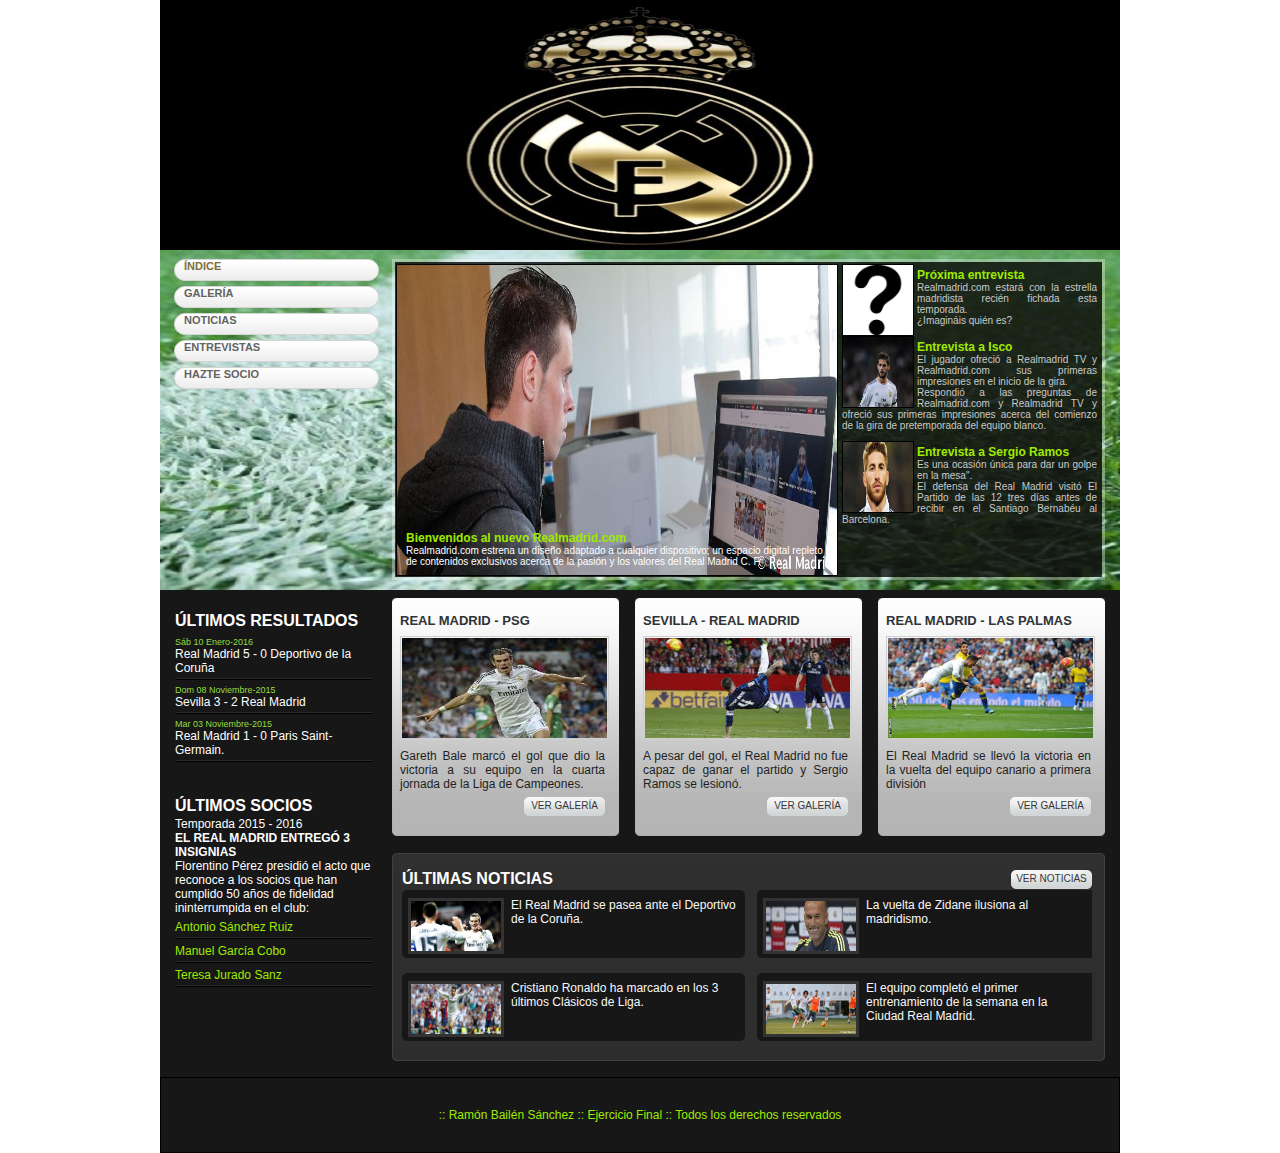
<file: index.html>
<!DOCTYPE html>

<HTML>

  <head>
    <title>Real Madrid CF | Web Oficial</title>
    <meta http-equiv="Content-Type" content="text/html; charset=utf-8" />
    <meta name="description" content="Toda la actualidad sobre el Real Madrid Club de Fútbol.">
    <meta name="robots" content="index, follow">
    <meta name="author" CONTENT="Ramón Bailén Sánchez">
    <meta name="keywords" content="Real Madrid, Madrid, fútbol, deporte, noticias, información, resultados, historia">
    <meta name="locality" content="Madrid, España, U.E." />
    <meta name="lang" content="es">
    <meta name="revisit-after" content="1 days">
    <meta name="category" content="Spanish, Spain, Fútbol">

    <!-- Declaración de fichero de estilos -->
    <link rel="stylesheet" type="text/css" href="estilos/estilos.css">
  </head>

  <body>
    <!-- Div que contiene la página principal-->
    <div class="contenedor">

        <header>
          <!-- Div que contiene la cabecera-->
          <div class="cabecera">
            <img src="img/header.jpg" alt="Imagen de cabecera" title="Imagen de cabecera">
          </div>
        </header>

        <!-- Sección 1 -->
        <section id="seccion1">

              <!-- Menú -->
              <nav id="menu">
                <ul>
                  <li class="marcado">
                    <div class="enlace"><a href="index.html">Índice</a></div>
                  </li>
                  <li>
                    <div class="enlace"><a href="galeria.html">Galería</a></div>
                  </li>
                  <li>
                    <div class="enlace"><a href="noticias.html">Noticias</a></div>
                  </li>
                  <li>
                    <div class="enlace"><a href="entrevistas.html">Entrevistas</a></div>
                  </li>
                  <li>
                    <div class="enlace"><a href="socio.html">Hazte socio</a></div>
                  </li>
                </ul>
              </nav>
              
              <!-- Contenido de la caja (Bienvenido y entrevistas) -->
              <div id="contenido-be">

                  <!-- Bienvenido-->
                  <div class="bienvenido">
                    <img src="img/welcome.jpg" alt="Imagen de bienvenida" title="Imagen de cabecera">
                      <div class="info-bienvenido">
                          <h4>Bienvenidos al nuevo Realmadrid.com</h4>
                          <p>Realmadrid.com estrena un diseño adaptado a cualquier dispositivo; un espacio digital repleto de contenidos exclusivos acerca de la pasión y los valores del Real Madrid C. F. </p>
                      </div>
                  </div>

                  <!-- Entrevistas -->
                  <div class="entrevistas">

                    <!-- Próxima entrevista-->
                    <div class="num-entrevista">
                      <img class="left" src="img/entrevistas/entrevista3.jpg" alt="Interrogación" title="Interrogación">
                      <h4>Próxima entrevista</h4>
                      <p>Realmadrid.com estará con la estrella madridista recién fichada esta temporada.</p>
                      <p>¿Imagináis quién es?</p>
                    </div>

                    <!-- Entrevista 1-->
                    <div class="num-entrevista">
                      <img class="left" src="img/entrevistas/entrevista1.jpg" alt="Isco" title="Isco">
                      <h4>Entrevista a Isco</h4>
                      <p>El jugador ofreció a Realmadrid TV y Realmadrid.com sus primeras impresiones en el inicio de la gira.</p>
                      <p>Respondió a las preguntas de Realmadrid.com y Realmadrid TV y ofreció sus primeras impresiones acerca del comienzo de la gira de pretemporada del equipo blanco.</p>
                    </div>

                    <!-- Entrevista 2 -->
                    <div class="num-entrevista">
                      <img class="left" src="img/entrevistas/entrevista2.jpg" alt="Sergio Ramos" title="Sergio Ramos">
                      <h4>Entrevista a Sergio Ramos</h4>
                      <p>Es una ocasión única para dar un golpe en la mesa".</p>
                      <p>El defensa del Real Madrid visitó El Partido de las 12 tres días antes de recibir en el Santiago Bernabéu al Barcelona.</p>
                    </div>
                  </div>

              </div>
        </section>



        <!-- Sección 2 -->
        <section id="seccion2">

          <!-- Datos sobre el club -->
            <div id="datos">

              <!-- Resultados-->
              <div class="resultados">
                <h2>Últimos resultados</h2>
                <ul>
                  <li> <div class="date">Sáb 10 Enero-2016</div>
                    <p>Real Madrid 5 - 0 Deportivo de la Coruña</p>
                  </li>
                  <li> <div class="date">Dom 08 Noviembre-2015</div>
                    <p>Sevilla 3 - 2 Real Madrid</p>
                  </li>
                  <li> <div class="date">Mar 03 Noviembre-2015</div>
                    <p>Real Madrid 1 - 0 Paris Saint-Germain.</p>
                  </li>
                   </li>
                </ul>
              </div>

              <br/><br/>

              <!-- Socios-->
              <div class="socios">
                <h2>Últimos socios</h2>
                <p>Temporada 2015 - 2016</p>
                <h4>EL REAL MADRID ENTREGÓ 3 INSIGNIAS</h4>
                <p>Florentino Pérez presidió el acto que reconoce a los socios que han cumplido 50 años de fidelidad ininterrumpida en el club:</p>
                <ul>
                  <li> 
                    <p>Antonio Sánchez Ruiz</p>
                  </li>
                  <li> 
                    <p>Manuel García Cobo</p>
                  </li>
                  <li>
                    <p>Teresa Jurado Sanz</p>
                  </li>
                </ul>
              </div>
            </div>


            <!-- Fotografías y noticias-->
            <div id="contenido-fotos-noticias">

              <!-- Fotografías -->
              <div class="fotos">
                <h3>Real Madrid - PSG</h3>
                <img src="img/galeria/galeria1.jpg" alt="Gareth Bale" title="Gareth Bale">
                <p>
                  <span>Gareth Bale marcó el gol que dio la victoria a su equipo en la cuarta jornada de la Liga de Campeones.</span>
                  <a href="galeria.html" class="boton">Ver galería</a>
                </p>
              </div>

              <div class="fotos">
                <h3>Sevilla - Real Madrid</h3>
                <img src="img/galeria/galeria12.jpg" alt="Sergio Ramos" title="Sergio Ramos">
                <p> 
                  <span>A pesar del gol, el Real Madrid no fue capaz de ganar el partido y Sergio Ramos se lesionó.</span> 
                  <a href="galeria.html" class="boton">Ver galería</a> 
                </p>
              </div>

              <div class="fotos ultima">
                <h3>Real Madrid - Las Palmas</h3>
                <img src="img/galeria/galeria9.jpg" alt="Remate de cabeza" title="Remate de cabeza">
                <p> 
                  <span>El Real Madrid se llevó la victoria en la vuelta del equipo canario a primera división</span> 
                  <a href="galeria.html" class="boton">Ver galería</a> 
                </p>
              </div>

              <!-- Noticias -->
              <div class="colocacion-noticias"></div>
              <div class="noticias">
                <h2 class="left">ÚLTIMAS NOTICIAS</h2>
                <a href="noticias.html" class="boton">Ver noticias</a>
                <div class="colocacion-noticias"></div>

                <div class="not-izq">
                  <img class="left" src="img/noticias/noticia4.jpg" alt="Celebración de un gol" title="Celebración de un gol">
                  <p>El Real Madrid se pasea ante el Deportivo de la Coruña.</p>
                </div>

                <div class="not-izq not-der">
                  <img class="left" src="img/noticias/noticia5.jpg" alt="Zidane" title="Zidane">
                  <p>La vuelta de Zidane ilusiona al madridismo.</p>
                </div>

                <div class="not-izq">
                  <img class="left" src="img/noticias/noticia1.jpg" alt="Cristiano Ronaldo" title="Cristiano Ronaldo">
                  <p>Cristiano Ronaldo ha marcado en los 3 últimos Clásicos de Liga.</p>
                </div>

                <div class="not-izq not-der">
                  <img class="left" src="img/noticias/noticia2.jpg" alt="Entrenamiento del Real Madrid" title="Entrenamiento del Real Madrid">
                  <p>El equipo completó el primer entrenamiento de la semana en la Ciudad Real Madrid.</p>
                </div>
              </div>

            </div>

        </section>


        <!-- Pie de página -->
        <footer>
          <!-- Div que contiene el pie de página-->
          <div class="footer">
            :: Ramón Bailén Sánchez :: Ejercicio Final :: Todos los derechos reservados
          </div>
        </footer>
  
      </div>
  </body>

</HTML>
</file>
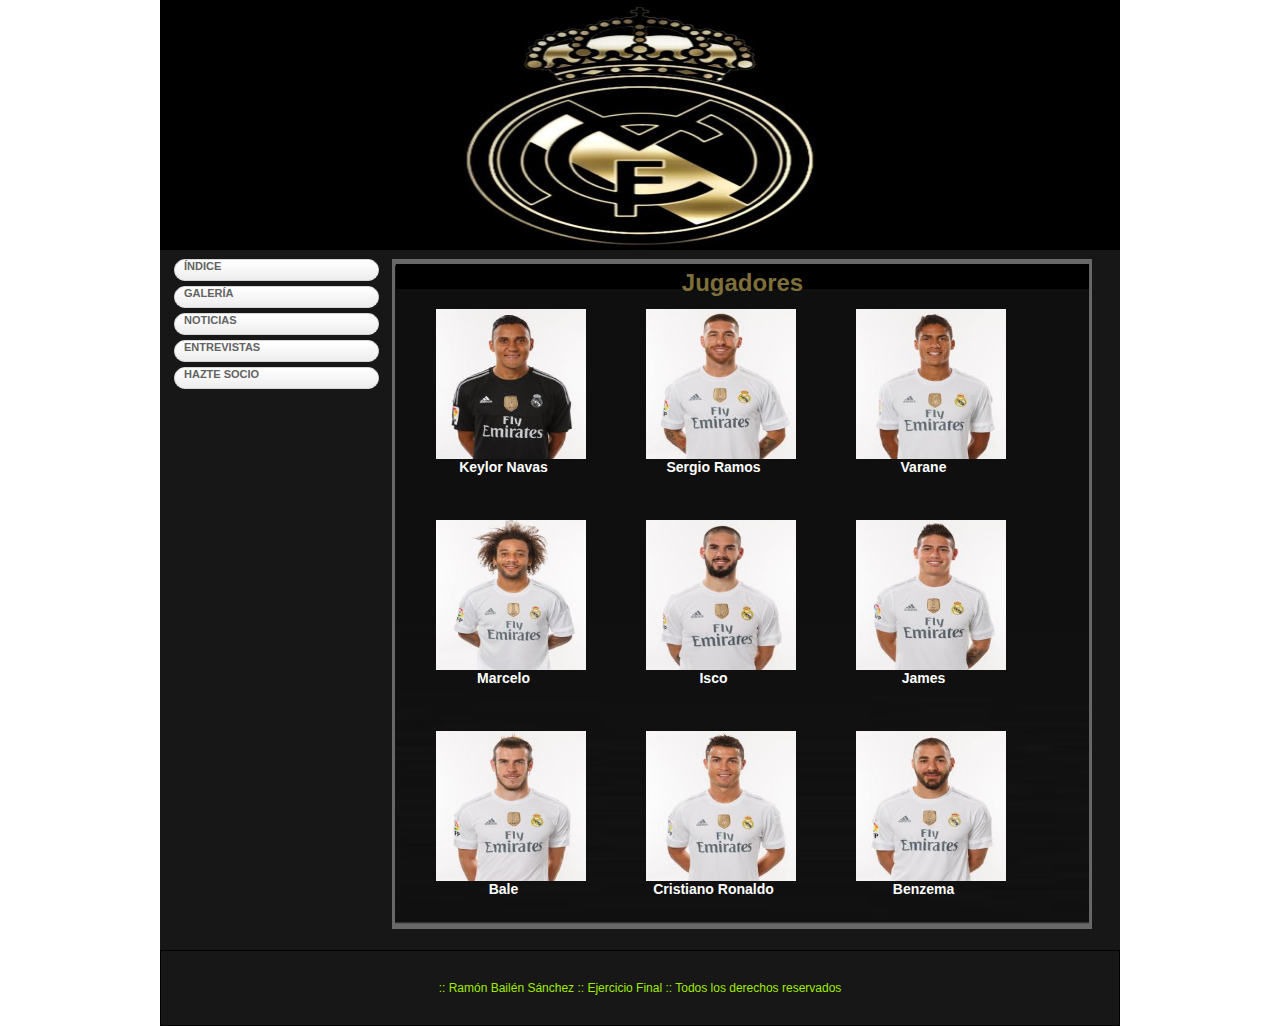
<file: entrevistas.html>
<!DOCTYPE html>

<HTML>

  <head>
    <title>Real Madrid CF | Web Oficial</title>
    <meta http-equiv="Content-Type" content="text/html; charset=utf-8" />
    <meta name="description" content="Toda la actualidad sobre el Real Madrid Club de Fútbol.">
    <meta name="robots" content="index, follow">
    <meta name="author" CONTENT="Ramón Bailén Sánchez">
    <meta name="keywords" content="Real Madrid, Madrid, fútbol, deporte, noticias, información, resultados, historia">
    <meta name="locality" content="Madrid, España, U.E." />
    <meta name="lang" content="es">
    <meta name="revisit-after" content="1 days">
    <meta name="category" content="Spanish, Spain, Fútbol">

    <!-- Declaración de fichero de estilos -->
    <link rel="stylesheet" type="text/css" href="estilos/estilos.css">
  </head>

  <body>
    <!-- Div que contiene la página principal-->
    <div class="contenedor">

        <header>
          <!-- Div que contiene la cabecera-->
          <div class="cabecera">
            <img src="img/header.jpg" alt="Imagen de cabecera" title="Imagen de cabecera">
          </div>
        </header>

        <!-- Sección 5 -->
        <section id="seccion5">

              <!-- Menú -->
              <nav id="menu">
                <ul>
                  <li class="active">
                    <div class="enlace"><a href="index.html">Índice</a></div>
                  </li>
                  <li>
                    <div class="enlace"><a href="galeria.html">Galería</a></div>
                  </li>
                  <li>
                    <div class="enlace"><a href="noticias.html">Noticias</a></div>
                  </li>
                  <li>
                    <div class="enlace"><a href="entrevistas.html">Entrevistas</a></div>
                  </li>
                  <li>
                    <div class="enlace"><a href="socio.html">Hazte socio</a></div>
                  </li>
                </ul>
              </nav>


               <!-- Contenido de las entrevistas -->
              <div id="contenido-entrevistas">

              	<!-- Entrevistas -->
              	   <article id="entre">
							<header>
								<h1>Jugadores</h1>
							</header>

							<span id="galeria">
								<div class="pie">
									<a href="info/keylor_navas.html">
										<img src="img/plantilla/1.jpg" alt="Keylor Navas" title="Keylor Navas">
										<p>Keylor Navas</p>
									</a>
								</div>

								<div class="pie">
									<a href="info/sergio_ramos.html">
										<img src="img/plantilla/2.jpg" alt="Sergio Ramos" title="Sergio Ramos">
										<p>Sergio Ramos</p>
									</a>
								</div>

								<div class="pie">
									<a href="info/varane.html">
										<img src="img/plantilla/3.jpg" alt="Varane" title="Varane">
										<p>Varane</p>
									</a>
								</div>

								<div class="pie">
									<a href="info/marcelo.html">
										<img src="img/plantilla/4.jpg" alt="Marcelo" title="Marcelo">
										<p>Marcelo</p>
									</a>
								</div>

								<div class="pie">
									<a href="info/isco.html">
										<img src="img/plantilla/5.jpg" alt="Isco" title="Isco">
										<p>Isco</p>
									</a>
								</div>

								<div class="pie">
									<a href="info/james.html">
										<img src="img/plantilla/6.jpg" alt="James" title="James">
										<p>James</p>
									</a>
								</div>

								<div class="pie">
									<a href="info/bale.html">
										<img src="img/plantilla/7.jpg" alt="Bale" title="Bale">
										<p>Bale</p>
									</a>
								</div>

								<div class="pie">
									<a href="info/cristiano_ronaldo.html">
										<img src="img/plantilla/8.jpg" alt="Cristiano Ronaldo" title="Cristiano Ronaldo">
										<p>Cristiano Ronaldo</p>
									</a>
								</div>

								<div class="pie">
									<a href="info/benzema.html">
										<img src="img/plantilla/9.jpg" alt="Benzema" title="Benzema">
										<p>Benzema</p>
									</a>
								</div>
							</span>
					</article>
              </div>
        </section>
			
		<!-- Pie de página -->
		<footer>
			<!-- Div que contiene el pie de página-->
			<div class="footer">
			    :: Ramón Bailén Sánchez :: Ejercicio Final :: Todos los derechos reservados
			</div>
		</footer>
		  
	</div>
	</body>

</HTML>
</file>
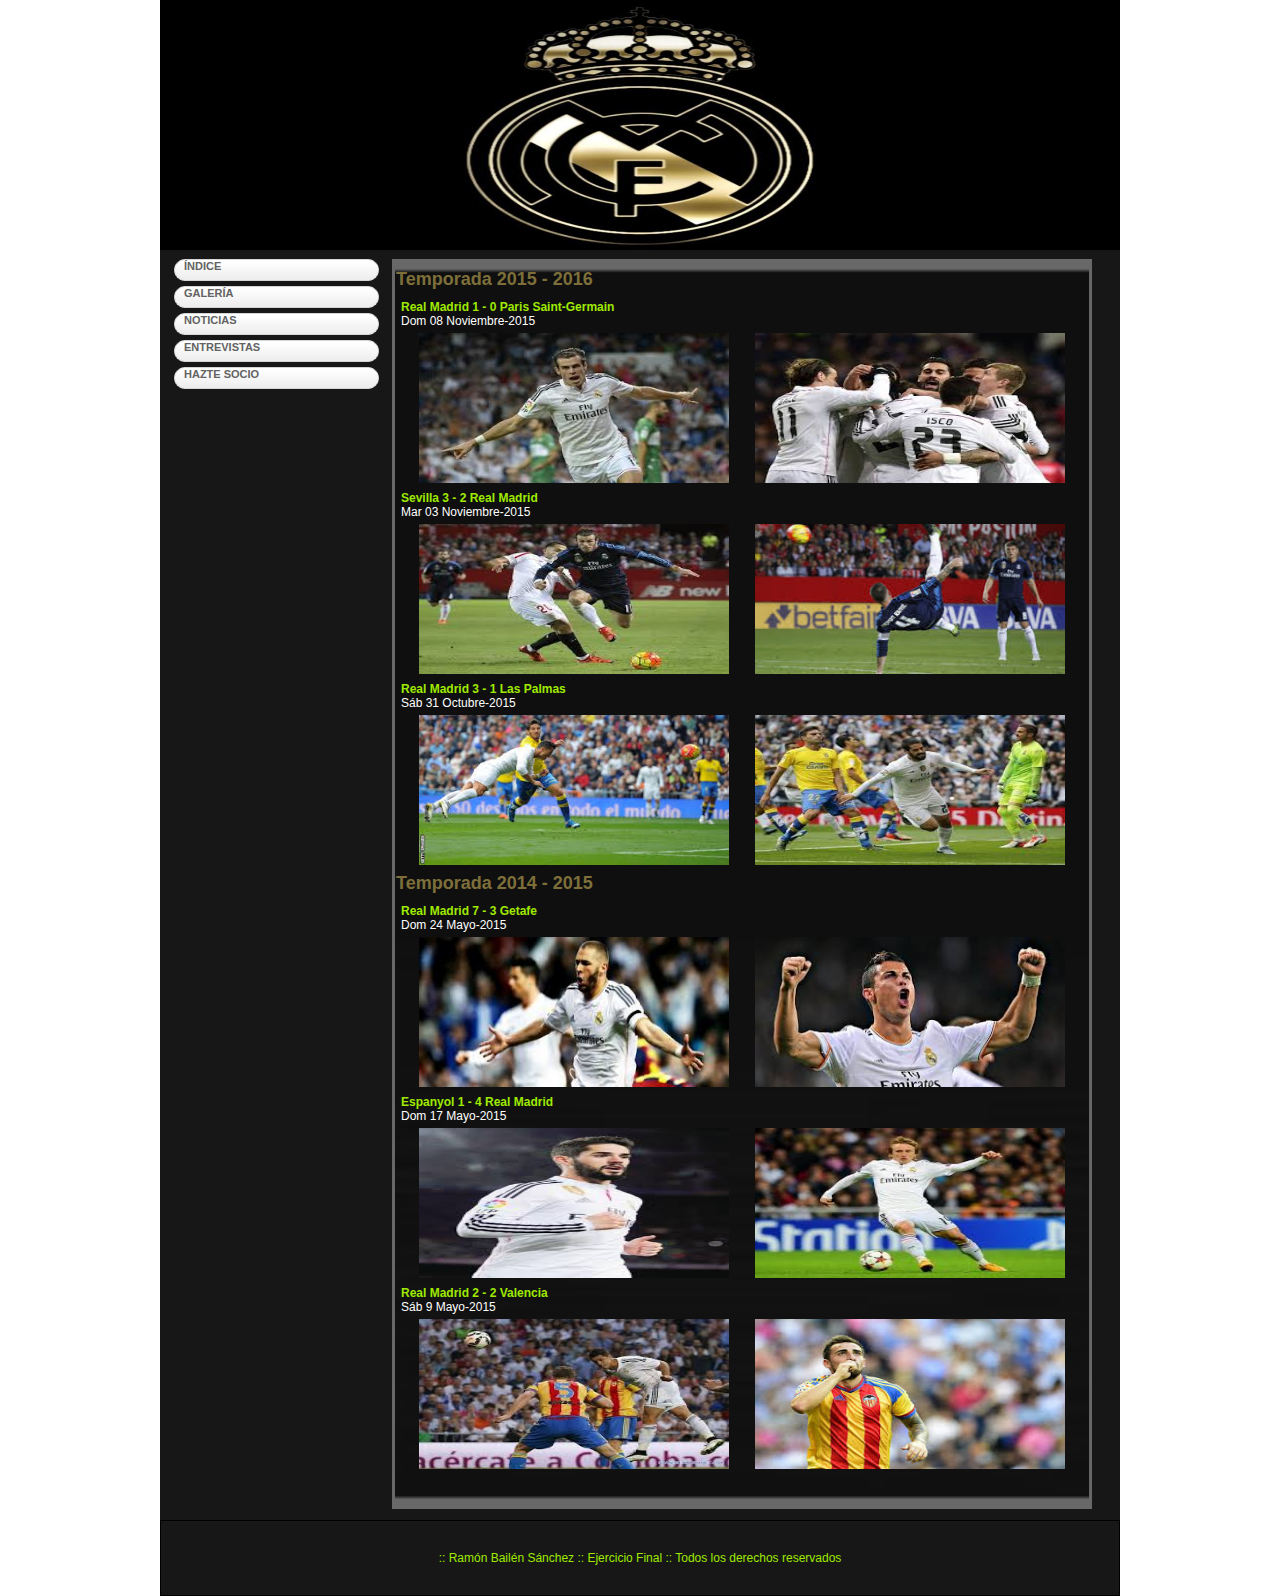
<file: galeria.html>
<!DOCTYPE html>

<HTML>

  <head>
    <title>Real Madrid CF | Web Oficial</title>
    <meta http-equiv="Content-Type" content="text/html; charset=utf-8" />
    <meta name="description" content="Toda la actualidad sobre el Real Madrid Club de Fútbol.">
    <meta name="robots" content="index, follow">
    <meta name="author" CONTENT="Ramón Bailén Sánchez">
    <meta name="keywords" content="Real Madrid, Madrid, fútbol, deporte, noticias, información, resultados, historia">
    <meta name="locality" content="Madrid, España, U.E." />
    <meta name="lang" content="es">
    <meta name="revisit-after" content="1 days">
    <meta name="category" content="Spanish, Spain, Fútbol">

    <!-- Declaración de fichero de estilos -->
    <link rel="stylesheet" type="text/css" href="estilos/estilos.css">
  </head>

  <body>
    <!-- Div que contiene la página principal-->
    <div class="contenedor">

        <header>
          <!-- Div que contiene la cabecera-->
          <div class="cabecera">
            <img src="img/header.jpg" alt="Imagen de cabecera" title="Imagen de cabecera">
          </div>
        </header>

        <!-- Sección 3 -->
        <section id="seccion3">

              <!-- Menú -->
              <nav id="menu">
                <ul>
                  <li class="active">
                    <div class="enlace"><a href="index.html">Índice</a></div>
                  </li>
                  <li>
                    <div class="enlace"><a href="galeria.html">Galería</a></div>
                  </li>
                  <li>
                    <div class="enlace"><a href="noticias.html">Noticias</a></div>
                  </li>
                  <li>
                    <div class="enlace"><a href="entrevistas.html">Entrevistas</a></div>
                  </li>
                  <li>
                    <div class="enlace"><a href="socio.html">Hazte socio</a></div>
                  </li>
                </ul>
              </nav>
              
              <!-- Contenido de la galería de fotografías-->
              <div id="contenido-galeria">

                  <!-- Galería Temporada 2015 - 2016 -->
                  <div id="galeria">
                  	<h2>Temporada 2015 - 2016</h2>
	                  <h4>Real Madrid 1 - 0 Paris Saint-Germain</h4>
					  <p>Dom 08 Noviembre-2015</p>
					  <img src="img/galeria/galeria1.jpg" alt="Gareth Bale" title="Gareth Bale">
					  <img src="img/galeria/galeria2.jpg" alt="Celebración" title="Celebración">
                  </div>

                  <div id="galeria">
					  <h4>Sevilla 3 - 2 Real Madrid</h4>
					  <p>Mar 03 Noviembre-2015</p>
					  <img src="img/galeria/galeria11.jpg" alt="Gareth Bale" title="Gareth Bale">
					  <img src="img/galeria/galeria12.jpg" alt="Sergio Ramos" title="Sergio Ramos">
				  </div>

				  <div id="galeria">
					  <h4>Real Madrid 3 - 1 Las Palmas</h4>
					  <p>Sáb 31 Octubre-2015</p>
					  <img src="img/galeria/galeria9.jpg" alt="Remate de cabeza" title="Remate de cabeza">
					  <img src="img/galeria/galeria10.jpg" alt="Celebración de un gol" title="Celebración de un gol">
				  </div>

				  <!-- Galería Temporada 2014 - 2015 -->
				  <div id="galeria">
                  	<h2>Temporada 2014 - 2015</h2>
	                  <h4>Real Madrid 7 - 3 Getafe</h4>
					  <p>Dom 24 Mayo-2015</p>
					  <img src="img/galeria/galeria5.jpg" alt="Karim Benzema" title="Karim Benzema">
					  <img src="img/galeria/galeria6.jpg" alt="Cristiano Ronaldo" title="Cristiano Ronaldo">
                  </div>

                  <div id="galeria">
					  <h4>Espanyol 1 - 4 Real Madrid</h4>
					  <p>Dom 17 Mayo-2015</p>
					  <img src="img/galeria/galeria7.jpg" alt="Isco" title="Isco">
					  <img src="img/galeria/galeria8.jpg" alt="Luka Modric" title="Luka Modric">
				  </div>

				  <div id="galeria">
					  <h4>Real Madrid 2 - 2 Valencia</h4>
					  <p>Sáb 9 Mayo-2015</p>
					  <img src="img/galeria/galeria13.jpg" alt="Remate de cabeza" title="Remate de cabeza">
					  <img src="img/galeria/galeria14.jpg" alt="Celebración de un gol" title="Celebración de un gol">
				  </div>
              </div>
        </section>


        <!-- Pie de página -->
        <footer>
          <!-- Div que contiene el pie de página-->
          <div class="footer">
            :: Ramón Bailén Sánchez :: Ejercicio Final :: Todos los derechos reservados
          </div>
        </footer>
  
      </div>
  </body>

</HTML>
</file>
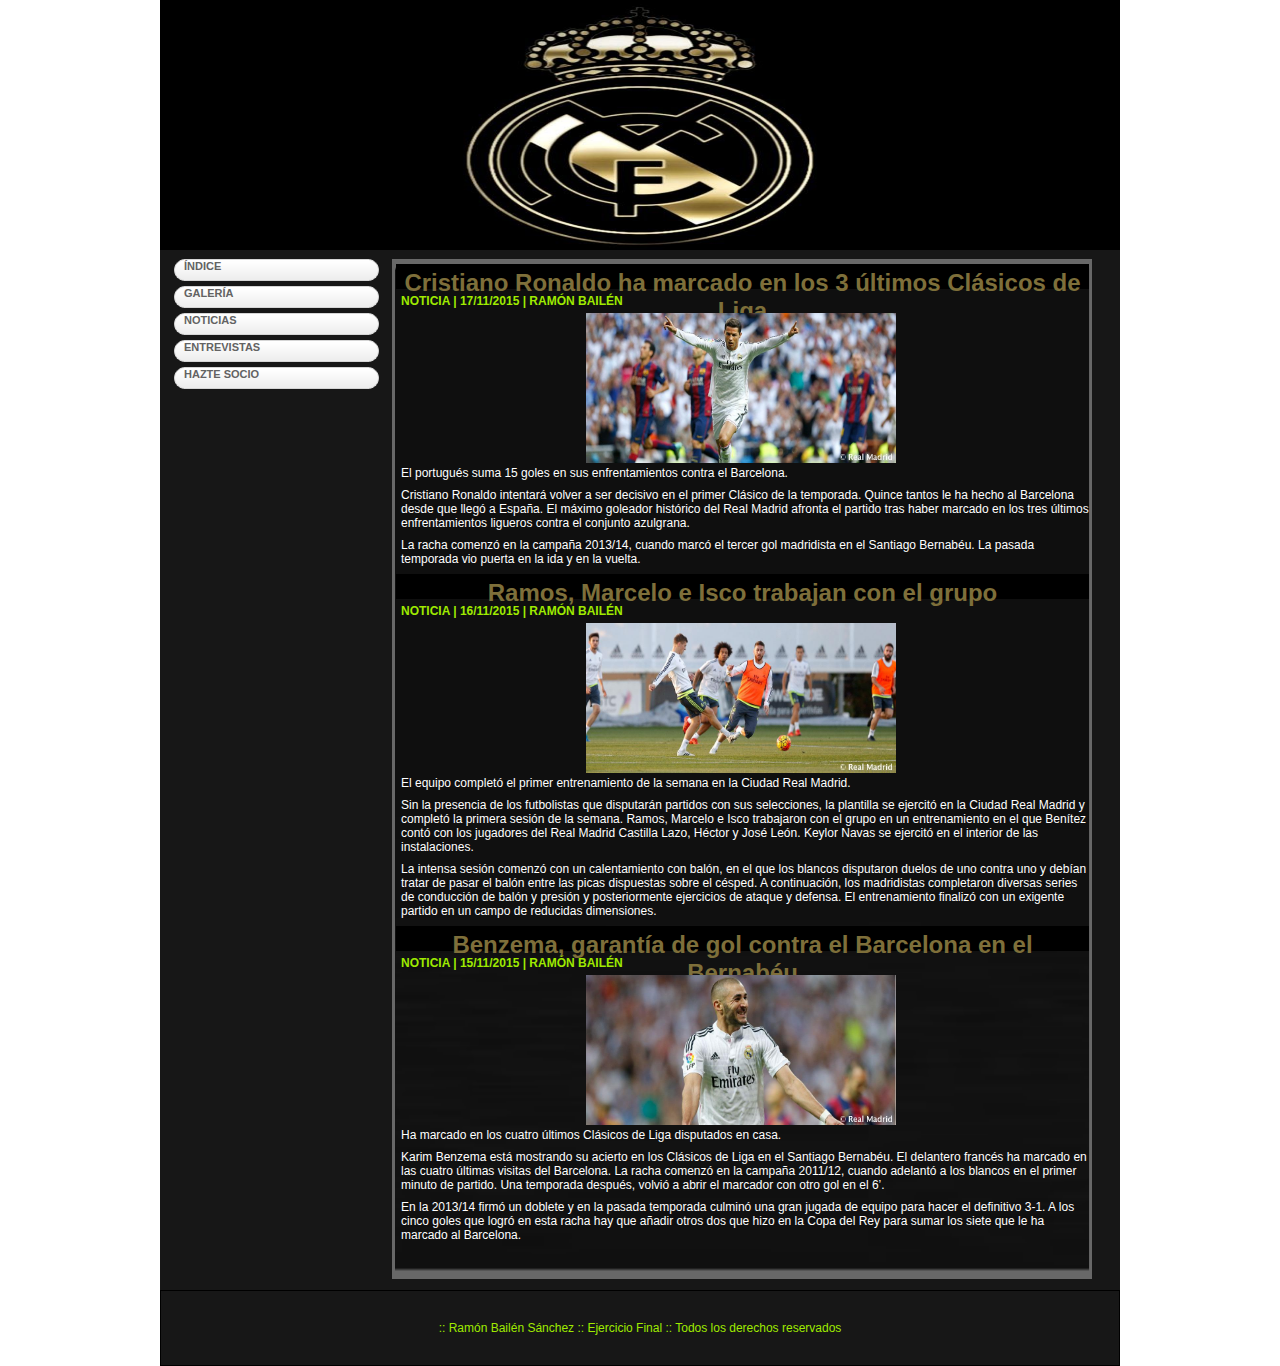
<file: noticias.html>
<!DOCTYPE html>

<HTML>

  <head>
    <title>Real Madrid CF | Web Oficial</title>
    <meta http-equiv="Content-Type" content="text/html; charset=utf-8" />
    <meta name="description" content="Toda la actualidad sobre el Real Madrid Club de Fútbol.">
    <meta name="robots" content="index, follow">
    <meta name="author" CONTENT="Ramón Bailén Sánchez">
    <meta name="keywords" content="Real Madrid, Madrid, fútbol, deporte, noticias, información, resultados, historia">
    <meta name="locality" content="Madrid, España, U.E." />
    <meta name="lang" content="es">
    <meta name="revisit-after" content="1 days">
    <meta name="category" content="Spanish, Spain, Fútbol">

    <!-- Declaración de fichero de estilos -->
    <link rel="stylesheet" type="text/css" href="estilos/estilos.css">
  </head>

  <body>
    <!-- Div que contiene la página principal-->
    <div class="contenedor">

        <header>
          <!-- Div que contiene la cabecera-->
          <div class="cabecera">
            <img src="img/header.jpg" alt="Imagen de cabecera" title="Imagen de cabecera">
          </div>
        </header>

        <!-- Sección 4 -->
        <section id="seccion4">

              <!-- Menú -->
              <nav id="menu">
                <ul>
                  <li class="active">
                    <div class="enlace"><a href="index.html">Índice</a></div>
                  </li>
                  <li>
                    <div class="enlace"><a href="galeria.html">Galería</a></div>
                  </li>
                  <li>
                    <div class="enlace"><a href="noticias.html">Noticias</a></div>
                  </li>
                  <li>
                    <div class="enlace"><a href="entrevistas.html">Entrevistas</a></div>
                  </li>
                  <li>
                    <div class="enlace"><a href="socio.html">Hazte socio</a></div>
                  </li>
                </ul>
              </nav>


               <!-- Contenido de las noticias -->
              <div id="contenido-noticias">

              	<!-- Primera noticia -->
              	   <article id="notic">
							<header>
								<h1>Cristiano Ronaldo ha marcado en los 3 últimos Clásicos de Liga</h1>
							</header>

							<h4>NOTICIA | 17/11/2015 | RAMÓN BAILÉN</h4>
							<img src="img/noticias/noticia1.jpg" alt="Cristiano Ronaldo" title="Cristiano Ronaldo">

							<span>
								<p>El portugués suma 15 goles en sus enfrentamientos contra el Barcelona.</p>
								<p>Cristiano Ronaldo intentará volver a ser decisivo en el primer Clásico de la temporada. Quince tantos le ha hecho al Barcelona desde que llegó a España. El máximo goleador histórico del Real Madrid afronta el partido tras haber marcado en los tres últimos enfrentamientos ligueros contra el conjunto azulgrana.</p>
								<p>La racha comenzó en la campaña 2013/14, cuando marcó el tercer gol madridista en el Santiago Bernabéu. La pasada temporada vio puerta en la ida y en la vuelta.</p>
							</span>
					</article>

					<!-- Segunda noticia -->
					<article id="notic">
						<header>
							<h1>Ramos, Marcelo e Isco trabajan con el grupo</h1>
						</header>

						<h4>NOTICIA | 16/11/2015 | RAMÓN BAILÉN</h4>
						<img src="img/noticias/noticia2.jpg" alt="Entrenamiento del Real Madrid" title="Entrenamiento del Real Madrid">

						<span>
							<p>El equipo completó el primer entrenamiento de la semana en la Ciudad Real Madrid.</p>
							<p>Sin la presencia de los futbolistas que disputarán partidos con sus selecciones, la plantilla se ejercitó en la Ciudad Real Madrid y completó la primera sesión de la semana. Ramos, Marcelo e Isco trabajaron con el grupo en un entrenamiento en el que Benítez contó con los jugadores del Real Madrid Castilla Lazo, Héctor y José León. Keylor Navas se ejercitó en el interior de las instalaciones.</p>
							<p>La intensa sesión comenzó con un calentamiento con balón, en el que los blancos disputaron duelos de uno contra uno y debían tratar de pasar el balón entre las picas dispuestas sobre el césped. A continuación, los madridistas completaron diversas series de conducción de balón y presión y posteriormente ejercicios de ataque y defensa. El entrenamiento finalizó con un exigente partido en un campo de reducidas dimensiones.</p>
						</span>
					</article>

					<!-- Tercera noticia -->
					<article id="notic">
						<header>
							<h1>Benzema, garantía de gol contra el Barcelona en el Bernabéu</h1>
						</header>

						<h4>NOTICIA | 15/11/2015 | RAMÓN BAILÉN</h4>
						<img src="img/noticias/noticia3.jpg" alt="Karim Benzema" title="Karim Benzema">

						<span>
							<p>Ha marcado en los cuatro últimos Clásicos de Liga disputados en casa.</p>
							<p>Karim Benzema está mostrando su acierto en los Clásicos de Liga en el Santiago Bernabéu. El delantero francés ha marcado en las cuatro últimas visitas del Barcelona. La racha comenzó en la campaña 2011/12, cuando adelantó a los blancos en el primer minuto de partido. Una temporada después, volvió a abrir el marcador con otro gol en el 6’.</p>
							<p>En la 2013/14 firmó un doblete y en la pasada temporada culminó una gran jugada de equipo para hacer el definitivo 3-1. A los cinco goles que logró en esta racha hay que añadir otros dos que hizo en la Copa del Rey para sumar los siete que le ha marcado al Barcelona.</p>
						</span>
					</article>
              </div>
        </section>
			
		<!-- Pie de página -->
		<footer>
			<!-- Div que contiene el pie de página-->
			<div class="footer">
			    :: Ramón Bailén Sánchez :: Ejercicio Final :: Todos los derechos reservados
			</div>
		</footer>
		  
	</div>
	</body>

</HTML>
</file>
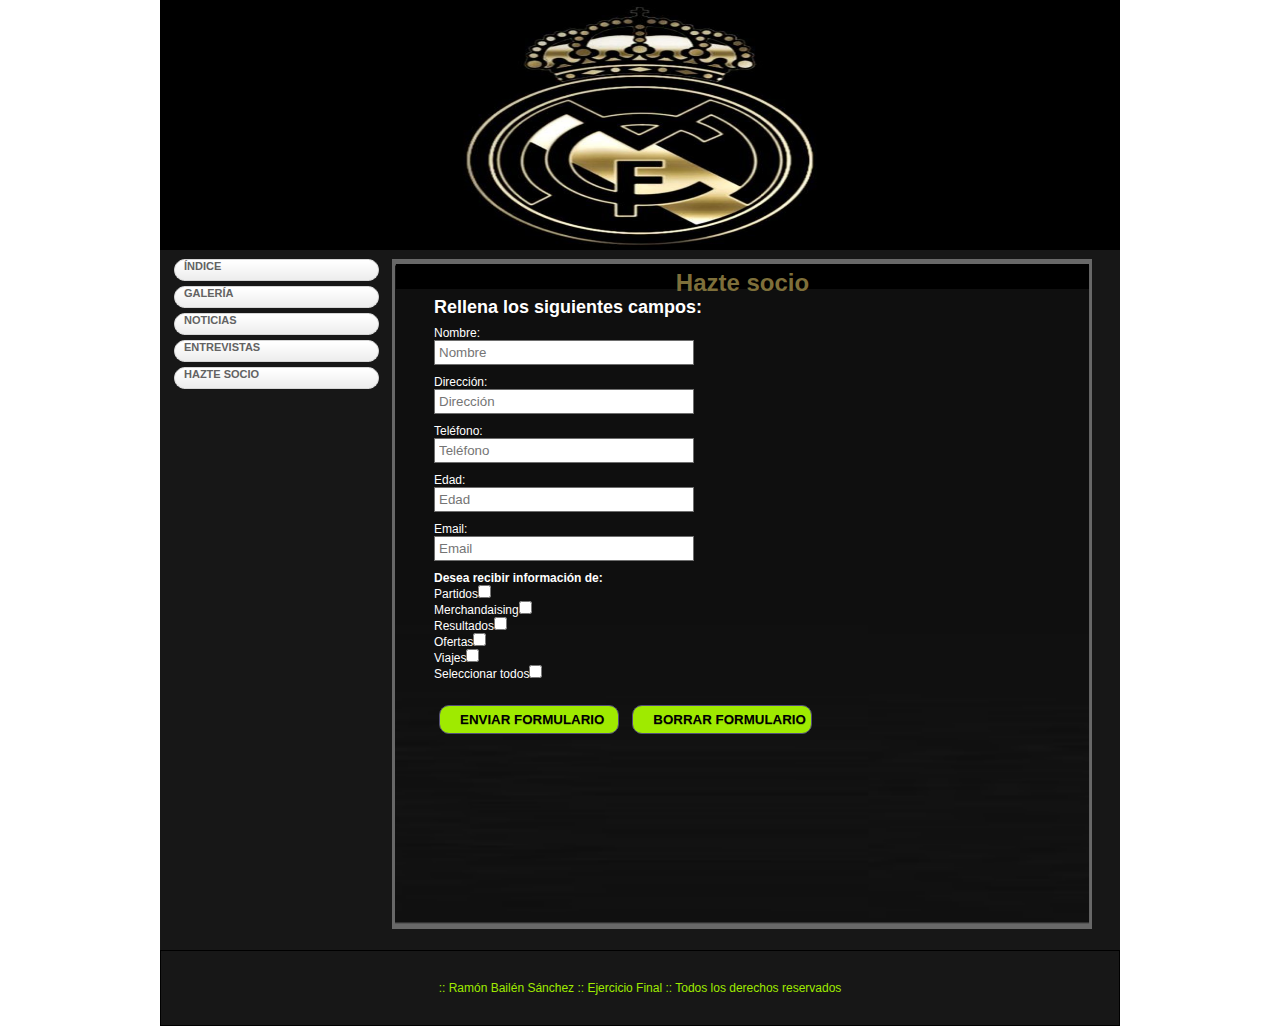
<file: socio.html>
<!DOCTYPE html>

<HTML>

  <head>
    <title>Real Madrid CF | Web Oficial</title>
    <meta http-equiv="Content-Type" content="text/html; charset=utf-8" />
    <meta name="description" content="Toda la actualidad sobre el Real Madrid Club de Fútbol.">
    <meta name="robots" content="index, follow">
    <meta name="author" CONTENT="Ramón Bailén Sánchez">
    <meta name="keywords" content="Real Madrid, Madrid, fútbol, deporte, noticias, información, resultados, historia">
    <meta name="locality" content="Madrid, España, U.E." />
    <meta name="lang" content="es">
    <meta name="revisit-after" content="1 days">
    <meta name="category" content="Spanish, Spain, Fútbol">

    <!-- Declaración de fichero de estilos -->
    <link rel="stylesheet" type="text/css" href="estilos/estilos.css">

    <!-- Declaración de fichero JavaScript-->
	<script type="text/javascript" src="js/archivo.js"></script>
	
  </head>

  <body>
    <!-- Div que contiene la página principal-->
    <div class="contenedor">

        <header>
          <!-- Div que contiene la cabecera-->
          <div class="cabecera">
            <img src="img/header.jpg" alt="Imagen de cabecera" title="Imagen de cabecera">
          </div>
        </header>

        <!-- Sección 6 -->
        <section id="seccion6">

              <!-- Menú -->
              <nav id="menu">
                <ul>
                  <li class="active">
                    <div class="enlace"><a href="index.html">Índice</a></div>
                  </li>
                  <li>
                    <div class="enlace"><a href="galeria.html">Galería</a></div>
                  </li>
                  <li>
                    <div class="enlace"><a href="noticias.html">Noticias</a></div>
                  </li>
                  <li>
                    <div class="enlace"><a href="entrevistas.html">Entrevistas</a></div>
                  </li>
                  <li>
                    <div class="enlace"><a href="socio.html">Hazte socio</a></div>
                  </li>
                </ul>
              </nav>


               <!-- Contenido de las entrevistas -->
              <div id="contenido-socios">

              	<!-- Socios -->
              	   <article>
						<header>
							<h1>Hazte socio</h1>
						</header>

						<form name="formulario" class="formulario" method="post" action="">
								<h2>Rellena los siguientes campos:</h2>

								<label>Nombre:</label><input type="text" name="nombre" class="caja" maxlength="50" size="40" id="nombre" value="" placeholder="Nombre" required/>
								<label>Dirección:</label><input type="text" name="direccion" class="caja" maxlength="50" size="40" id="direccion" value="" placeholder="Dirección" required/>
								<label>Teléfono:</label><input type="text" name="phone" class="caja" maxlength="50" size="40" id="phone" value="" placeholder="Teléfono" required/>
								<label>Edad:</label><input type="text" name="edad" class="caja" maxlength="50" size="40" id="edad" value="" placeholder="Edad" required/>
								<label>Email:</label><input type="text" name="email" class="caja" maxlength="50" size="40" id="email" value="" placeholder="Email" required/><br/>

						    <h4>Desea recibir información de:</h4>
						    Partidos<input type="checkbox" name="partidos" id="ch1"/><br/>
							  Merchandaising<input type="checkbox" name="merchandaising" id="ch2"/><br/>
								Resultados<input type="checkbox" name="resultados" id="ch3"/><br/>
								Ofertas<input type="checkbox" name="ofertas" id="ch4"/><br/>
								Viajes<input type="checkbox" name="viajes" id="ch5"/><br/>
								Seleccionar todos<input type="checkbox" name="selector" id="selector" onclick="seleccionarTodos(this.checked)"/><br/><br/>

								<input type="submit" name="enviar" value="ENVIAR FORMULARIO" class="boton_form verde"/>
								<input type="reset" name="borrar" value="BORRAR FORMULARIO" class="boton_form verde" />
							</form>		
					</article>
              </div>
        </section>
			
		<!-- Pie de página -->
		<footer>
			<!-- Div que contiene el pie de página-->
			<div class="footer">
			    :: Ramón Bailén Sánchez :: Ejercicio Final :: Todos los derechos reservados
			</div>
		</footer>
		  
	</div>
	</body>

</HTML>
</file>
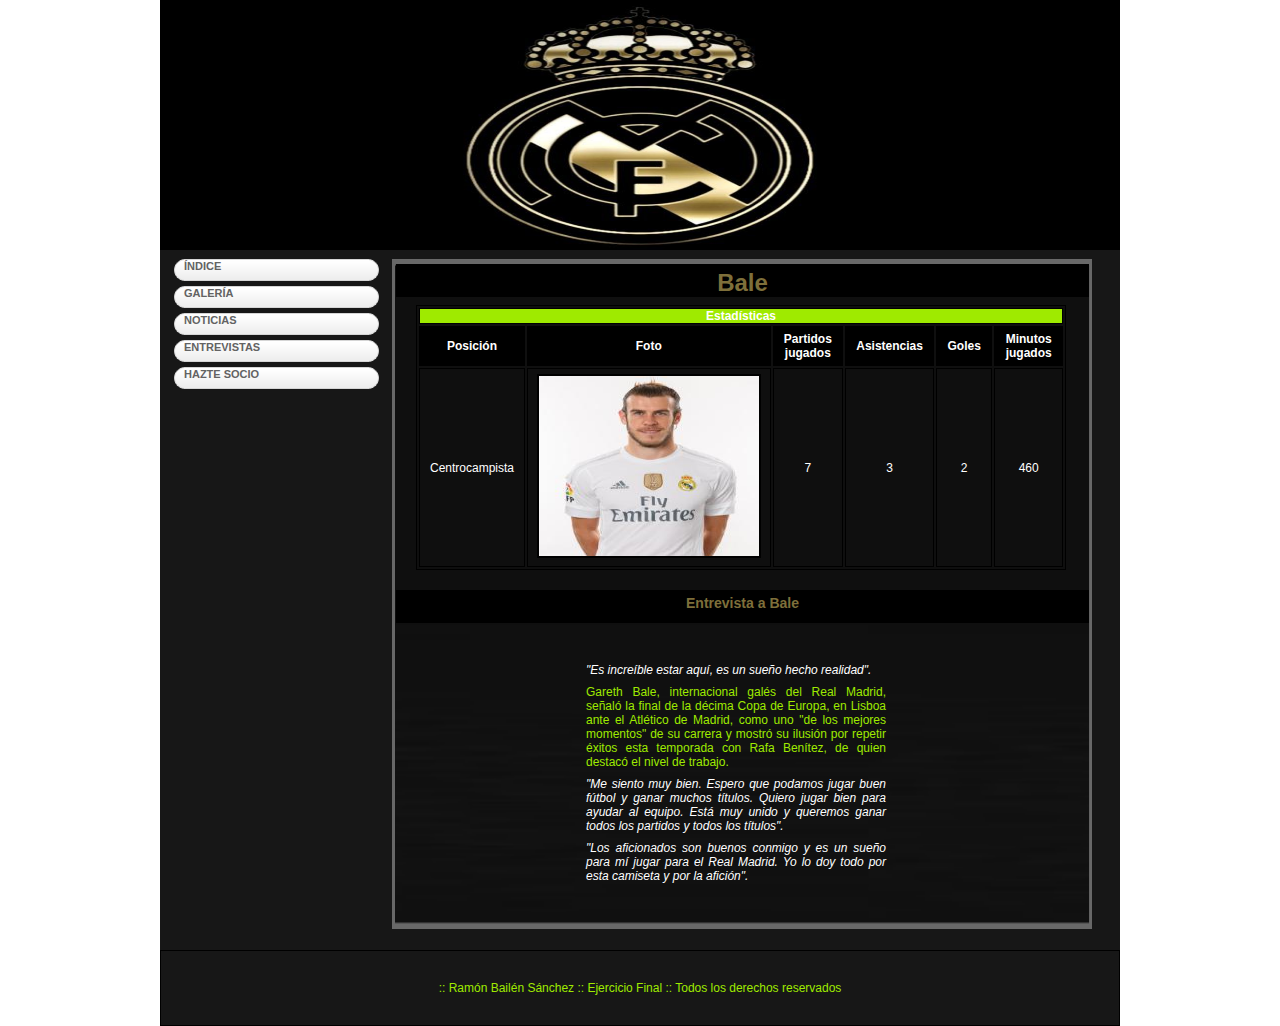
<file: info/bale.html>
<!DOCTYPE html>

<HTML>

  <head>
    <title>Real Madrid CF | Web Oficial</title>
    <meta http-equiv="Content-Type" content="text/html; charset=utf-8" />
    <meta name="description" content="Toda la actualidad sobre el Real Madrid Club de Fútbol.">
    <meta name="robots" content="index, follow">
    <meta name="author" CONTENT="Ramón Bailén Sánchez">
    <meta name="keywords" content="Real Madrid, Madrid, fútbol, deporte, noticias, información, resultados, historia">
    <meta name="locality" content="Madrid, España, U.E." />
    <meta name="lang" content="es">
    <meta name="revisit-after" content="1 days">
    <meta name="category" content="Spanish, Spain, Fútbol">

    <!-- Declaración de fichero de estilos -->
    <link rel="stylesheet" type="text/css" href="../estilos/estilos.css">
  </head>

  <body>
    <!-- Div que contiene la página principal-->
    <div class="contenedor">

        <header>
          <!-- Div que contiene la cabecera-->
          <div class="cabecera">
            <img src="../img/header.jpg" alt="Imagen de cabecera" title="Imagen de cabecera">
          </div>
        </header>

        <!-- Sección 7 -->
        <section id="seccion7">

              <!-- Menú -->
              <nav id="menu">
                <ul>
                  <li class="active">
                    <div class="enlace"><a href="../index.html">Índice</a></div>
                  </li>
                  <li>
                    <div class="enlace"><a href="../galeria.html">Galería</a></div>
                  </li>
                  <li>
                    <div class="enlace"><a href="../noticias.html">Noticias</a></div>
                  </li>
                  <li>
                    <div class="enlace"><a href="../entrevistas.html">Entrevistas</a></div>
                  </li>
                  <li>
                    <div class="enlace"><a href="../socio.html">Hazte socio</a></div>
                  </li>
                </ul>
              </nav>

              <!-- Contenido de cada uno de los jugadores -->
              <div id="contenido-jugadores">
						<article>
							<header>
								<h1>Bale</h1>
							</header>

							<table>
								<tr>
									<th colspan="6"><font class="white">Estadísticas</font></th>
								</tr>
								
								<tr class="col_tit">
									<td>Posición</td>
									<td>Foto</td>
									<td>Partidos jugados</td>
									<td>Asistencias</td>
									<td>Goles</td>
									<td>Minutos jugados</td>
								</tr>
								
								<tr>
									<td>Centrocampista</td>
									<td><img src="../img/plantilla/7.jpg" alt="Imagen de Bale" title="Imagen de Bale"></td>
									<td>7</td>
									<td>3</td>
									<td>2</td>
									<td>460</td>
								</tr>
							</table>
						</article>

						<article >
							<header>
								<h3>Entrevista a Bale</h3>
							</header>

							<div class="cuerpo-entrevista">
								<p><span class="ita">"Es increíble estar aquí, es un sueño hecho realidad".</span></p>

								<p class="destacado">Gareth Bale, internacional galés del Real Madrid, señaló la final de la décima Copa de Europa, en Lisboa ante el Atlético de Madrid, como uno "de los mejores momentos" de su carrera y mostró su ilusión por repetir éxitos esta temporada con Rafa Benítez, de quien destacó el nivel de trabajo.</p>

								<p class="ita">"Me siento muy bien. Espero que podamos jugar buen fútbol y ganar muchos títulos. Quiero jugar bien para ayudar al equipo. Está muy unido y queremos ganar todos los partidos y todos los títulos".</p>

								<p class="ita">"Los aficionados son buenos conmigo y es un sueño para mí jugar para el Real Madrid. Yo lo doy todo por esta camiseta y por la afición".</p>
							</div>
						</article>

				</div>
		</section>

		<!-- Pie de página -->
       	<footer>
          	<!-- Div que contiene el pie de página-->
          	<div class="footer">
            	:: Ramón Bailén Sánchez :: Ejercicio Final :: Todos los derechos reservados
          	</div>
        </footer>

		</div>
	</body>

</HTML>
</file>
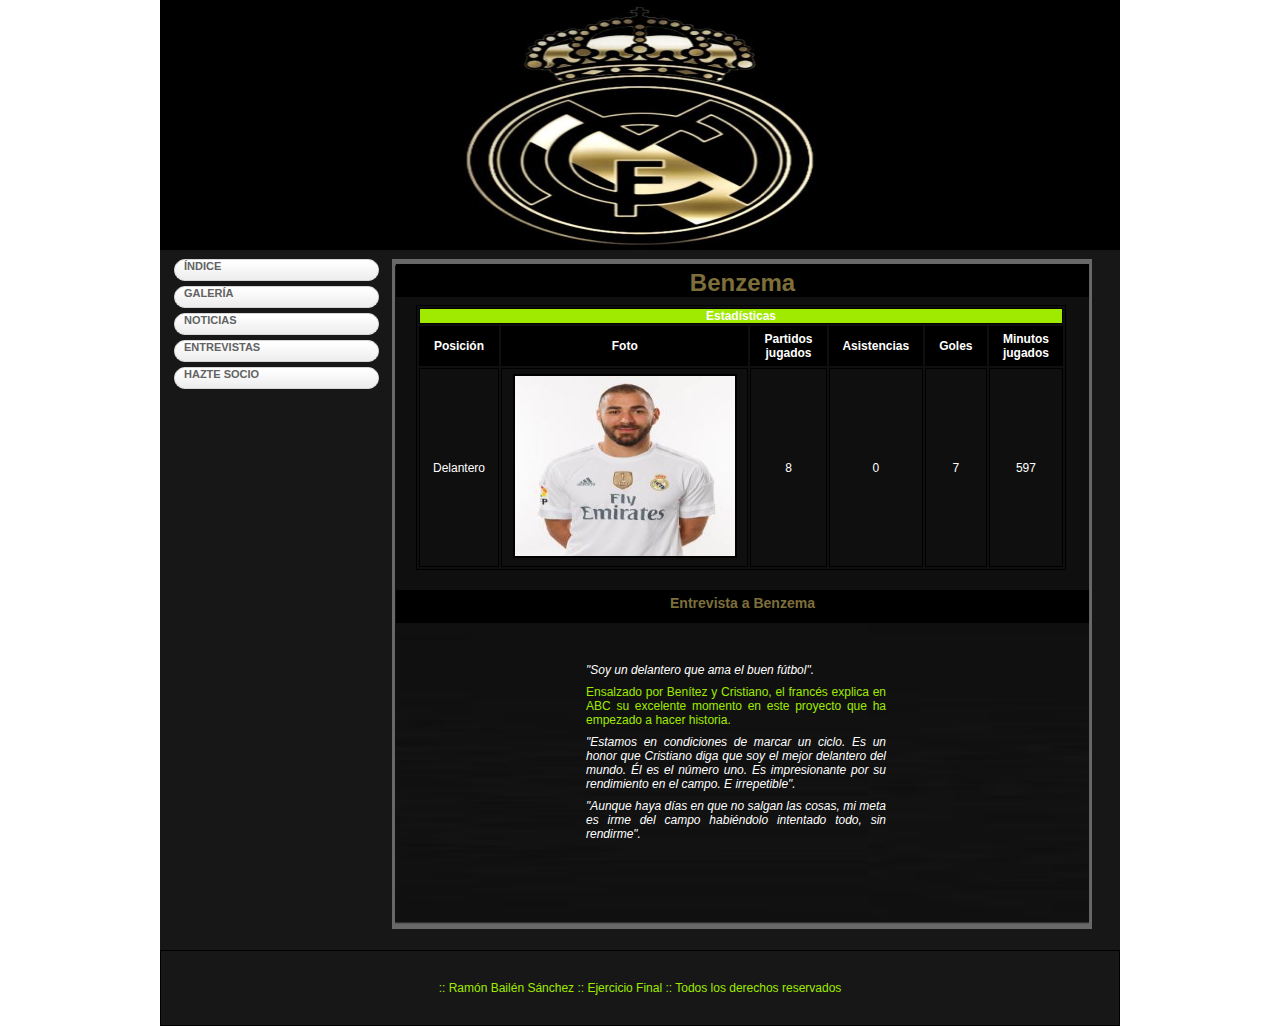
<file: info/benzema.html>
<!DOCTYPE html>

<HTML>

  <head>
    <title>Real Madrid CF | Web Oficial</title>
    <meta http-equiv="Content-Type" content="text/html; charset=utf-8" />
    <meta name="description" content="Toda la actualidad sobre el Real Madrid Club de Fútbol.">
    <meta name="robots" content="index, follow">
    <meta name="author" CONTENT="Ramón Bailén Sánchez">
    <meta name="keywords" content="Real Madrid, Madrid, fútbol, deporte, noticias, información, resultados, historia">
    <meta name="locality" content="Madrid, España, U.E." />
    <meta name="lang" content="es">
    <meta name="revisit-after" content="1 days">
    <meta name="category" content="Spanish, Spain, Fútbol">

    <!-- Declaración de fichero de estilos -->
    <link rel="stylesheet" type="text/css" href="../estilos/estilos.css">
  </head>

  <body>
    <!-- Div que contiene la página principal-->
    <div class="contenedor">

        <header>
          <!-- Div que contiene la cabecera-->
          <div class="cabecera">
            <img src="../img/header.jpg" alt="Imagen de cabecera" title="Imagen de cabecera">
          </div>
        </header>

        <!-- Sección 7 -->
        <section id="seccion7">

              <!-- Menú -->
              <nav id="menu">
                <ul>
                  <li class="active">
                    <div class="enlace"><a href="../index.html">Índice</a></div>
                  </li>
                  <li>
                    <div class="enlace"><a href="../galeria.html">Galería</a></div>
                  </li>
                  <li>
                    <div class="enlace"><a href="../noticias.html">Noticias</a></div>
                  </li>
                  <li>
                    <div class="enlace"><a href="../entrevistas.html">Entrevistas</a></div>
                  </li>
                  <li>
                    <div class="enlace"><a href="../socio.html">Hazte socio</a></div>
                  </li>
                </ul>
              </nav>

              <!-- Contenido de cada uno de los jugadores -->
              <div id="contenido-jugadores">
						<article>
							<header>
								<h1>Benzema</h1>
							</header>

							<table>
								<tr>
									<th colspan="6"><font class="white">Estadísticas</font></th>
								</tr>
								
								<tr class="col_tit">
									<td>Posición</td>
									<td>Foto</td>
									<td>Partidos jugados</td>
									<td>Asistencias</td>
									<td>Goles</td>
									<td>Minutos jugados</td>
								</tr>
								
								<tr>
                  <td>Delantero</td>
                  <td><img src="../img/plantilla/9.jpg" alt="Imagen de Benzema" title="Imagen de Benzema"></td>
                  <td>8</td>
                  <td>0</td>
                  <td>7</td>
                  <td>597</td>
                </tr>
							</table>
						</article>

						<article >
							<header>
								<h3>Entrevista a Benzema</h3>
							</header>

							<div class="cuerpo-entrevista">
								<p><span class="ita">"Soy un delantero que ama el buen fútbol".</span></p>

                <p class="destacado">Ensalzado por Benítez y Cristiano, el francés explica en ABC su excelente momento en este proyecto que ha empezado a hacer historia.</p>

                <p class="ita">"Estamos en condiciones de marcar un ciclo. Es un honor que Cristiano diga que soy el mejor delantero del mundo. Él es el número uno. Es impresionante por su rendimiento en el campo. E irrepetible".</p>

                <p class="ita">"Aunque haya días en que no salgan las cosas, mi meta es irme del campo habiéndolo intentado todo, sin rendirme".</p>
							</div>
						</article>

				</div>
		</section>

		<!-- Pie de página -->
       	<footer>
          	<!-- Div que contiene el pie de página-->
          	<div class="footer">
            	:: Ramón Bailén Sánchez :: Ejercicio Final :: Todos los derechos reservados
          	</div>
        </footer>

		</div>
	</body>

</HTML>
</file>
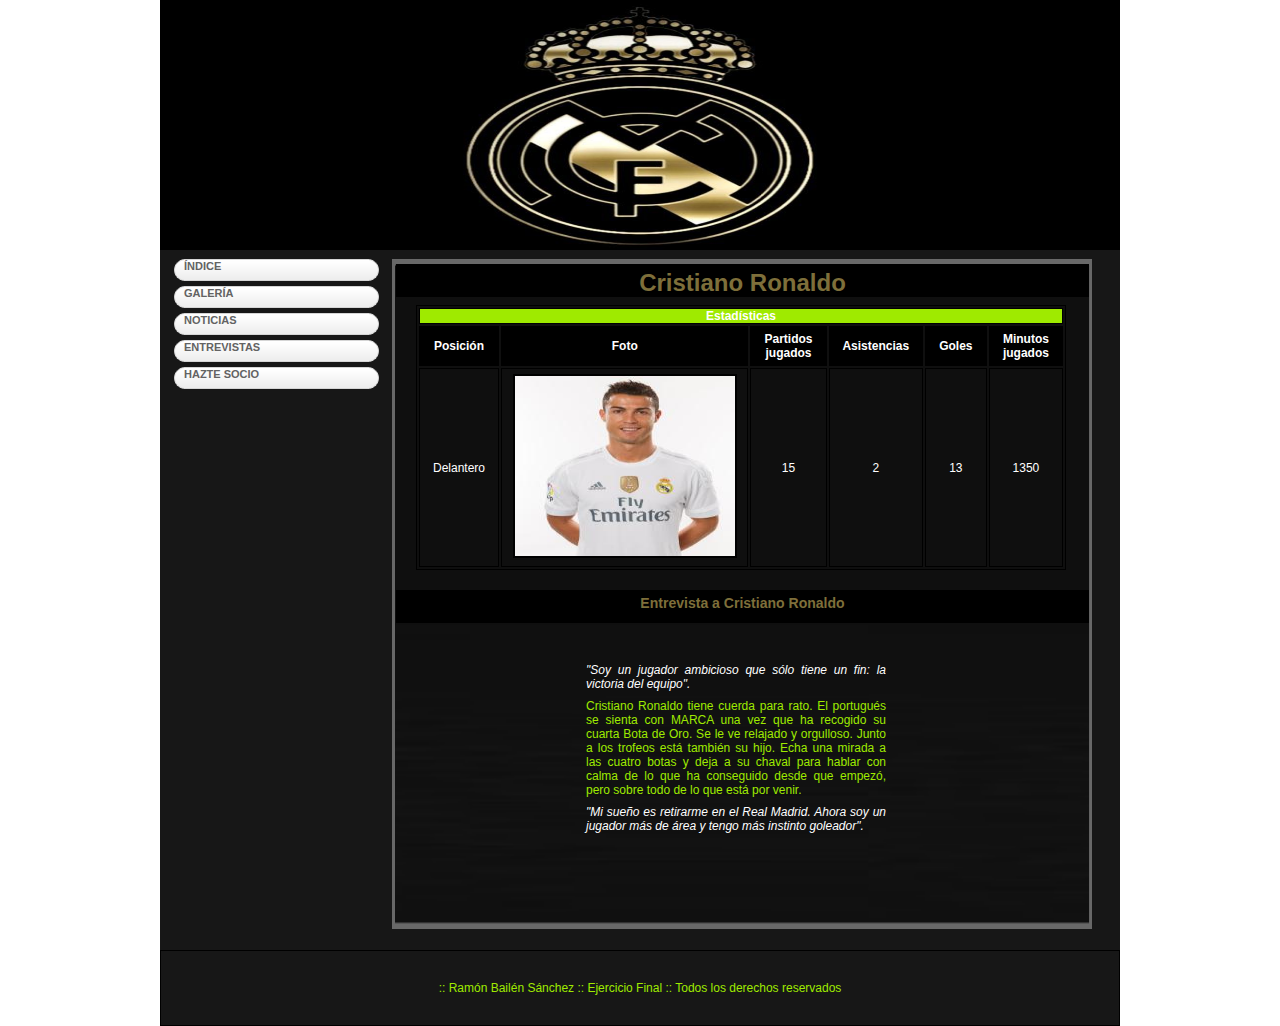
<file: info/cristiano_ronaldo.html>
<!DOCTYPE html>

<HTML>

  <head>
    <title>Real Madrid CF | Web Oficial</title>
    <meta http-equiv="Content-Type" content="text/html; charset=utf-8" />
    <meta name="description" content="Toda la actualidad sobre el Real Madrid Club de Fútbol.">
    <meta name="robots" content="index, follow">
    <meta name="author" CONTENT="Ramón Bailén Sánchez">
    <meta name="keywords" content="Real Madrid, Madrid, fútbol, deporte, noticias, información, resultados, historia">
    <meta name="locality" content="Madrid, España, U.E." />
    <meta name="lang" content="es">
    <meta name="revisit-after" content="1 days">
    <meta name="category" content="Spanish, Spain, Fútbol">

    <!-- Declaración de fichero de estilos -->
    <link rel="stylesheet" type="text/css" href="../estilos/estilos.css">
  </head>

  <body>
    <!-- Div que contiene la página principal-->
    <div class="contenedor">

        <header>
          <!-- Div que contiene la cabecera-->
          <div class="cabecera">
            <img src="../img/header.jpg" alt="Imagen de cabecera" title="Imagen de cabecera">
          </div>
        </header>

        <!-- Sección 7 -->
        <section id="seccion7">

              <!-- Menú -->
              <nav id="menu">
                <ul>
                  <li class="active">
                    <div class="enlace"><a href="../index.html">Índice</a></div>
                  </li>
                  <li>
                    <div class="enlace"><a href="../galeria.html">Galería</a></div>
                  </li>
                  <li>
                    <div class="enlace"><a href="../noticias.html">Noticias</a></div>
                  </li>
                  <li>
                    <div class="enlace"><a href="../entrevistas.html">Entrevistas</a></div>
                  </li>
                  <li>
                    <div class="enlace"><a href="../socio.html">Hazte socio</a></div>
                  </li>
                </ul>
              </nav>

              <!-- Contenido de cada uno de los jugadores -->
              <div id="contenido-jugadores">
						<article>
							<header>
								<h1>Cristiano Ronaldo</h1>
							</header>

							<table>
								<tr>
									<th colspan="6"><font class="white">Estadísticas</font></th>
								</tr>
								
								<tr class="col_tit">
									<td>Posición</td>
									<td>Foto</td>
									<td>Partidos jugados</td>
									<td>Asistencias</td>
									<td>Goles</td>
									<td>Minutos jugados</td>
								</tr>
								
								<tr>
                  <td>Delantero</td>
                  <td><img src="../img/plantilla/8.jpg" alt="Imagen de Cristiano Ronaldo" title="Imagen de Cristiano Ronaldo"></td>
                  <td>15</td>
                  <td>2</td>
                  <td>13</td>
                  <td>1350</td>
                </tr>
							</table>
						</article>

						<article >
							<header>
								<h3>Entrevista a Cristiano Ronaldo</h3>
							</header>

							<div class="cuerpo-entrevista">
								<p><span class="ita">"Soy un jugador ambicioso que sólo tiene un fin: la victoria del equipo".</span></p>

                <p class="destacado">Cristiano Ronaldo tiene cuerda para rato. El portugués se sienta con MARCA una vez que ha recogido su cuarta Bota de Oro. Se le ve relajado y orgulloso. Junto a los trofeos está también su hijo. Echa una mirada a las cuatro botas y deja a su chaval para hablar con calma de lo que ha conseguido desde que empezó, pero sobre todo de lo que está por venir.</p>

                <p class="ita">"Mi sueño es retirarme en el Real Madrid. Ahora soy un jugador más de área y tengo más instinto goleador".</p>
							</div>
						</article>

				</div>
		</section>

		<!-- Pie de página -->
       	<footer>
          	<!-- Div que contiene el pie de página-->
          	<div class="footer">
            	:: Ramón Bailén Sánchez :: Ejercicio Final :: Todos los derechos reservados
          	</div>
        </footer>

		</div>
	</body>

</HTML>
</file>
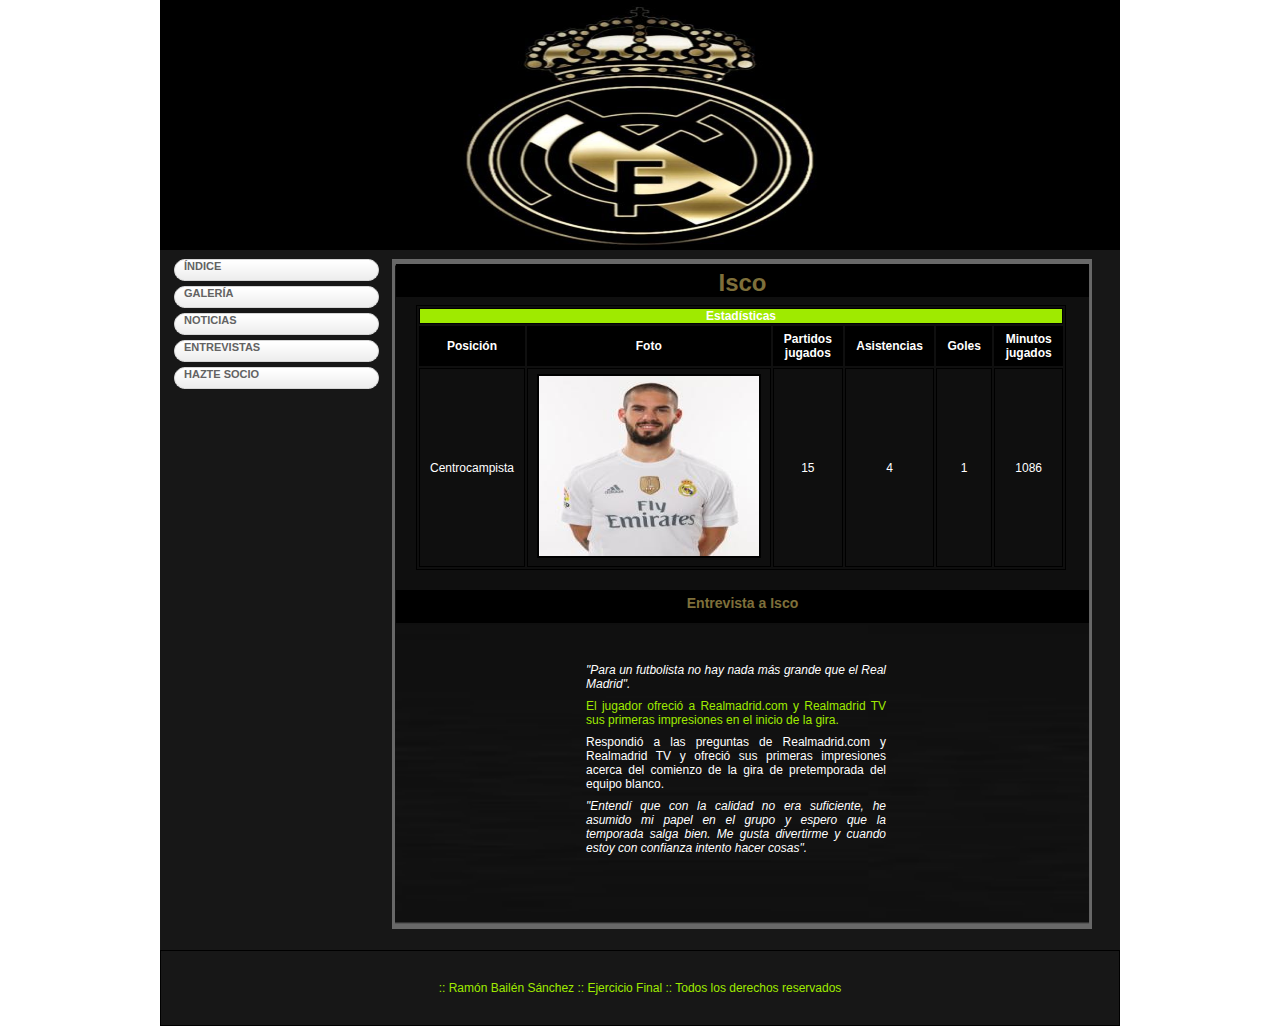
<file: info/isco.html>
<!DOCTYPE html>

<HTML>

  <head>
    <title>Real Madrid CF | Web Oficial</title>
    <meta http-equiv="Content-Type" content="text/html; charset=utf-8" />
    <meta name="description" content="Toda la actualidad sobre el Real Madrid Club de Fútbol.">
    <meta name="robots" content="index, follow">
    <meta name="author" CONTENT="Ramón Bailén Sánchez">
    <meta name="keywords" content="Real Madrid, Madrid, fútbol, deporte, noticias, información, resultados, historia">
    <meta name="locality" content="Madrid, España, U.E." />
    <meta name="lang" content="es">
    <meta name="revisit-after" content="1 days">
    <meta name="category" content="Spanish, Spain, Fútbol">

    <!-- Declaración de fichero de estilos -->
    <link rel="stylesheet" type="text/css" href="../estilos/estilos.css">
  </head>

  <body>
    <!-- Div que contiene la página principal-->
    <div class="contenedor">

        <header>
          <!-- Div que contiene la cabecera-->
          <div class="cabecera">
            <img src="../img/header.jpg" alt="Imagen de cabecera" title="Imagen de cabecera">
          </div>
        </header>

        <!-- Sección 7 -->
        <section id="seccion7">

              <!-- Menú -->
              <nav id="menu">
                <ul>
                  <li class="active">
                    <div class="enlace"><a href="../index.html">Índice</a></div>
                  </li>
                  <li>
                    <div class="enlace"><a href="../galeria.html">Galería</a></div>
                  </li>
                  <li>
                    <div class="enlace"><a href="../noticias.html">Noticias</a></div>
                  </li>
                  <li>
                    <div class="enlace"><a href="../entrevistas.html">Entrevistas</a></div>
                  </li>
                  <li>
                    <div class="enlace"><a href="../socio.html">Hazte socio</a></div>
                  </li>
                </ul>
              </nav>

              <!-- Contenido de cada uno de los jugadores -->
              <div id="contenido-jugadores">
						<article>
							<header>
								<h1>Isco</h1>
							</header>

							<table>
								<tr>
									<th colspan="6"><font class="white">Estadísticas</font></th>
								</tr>
								
								<tr class="col_tit">
									<td>Posición</td>
									<td>Foto</td>
									<td>Partidos jugados</td>
									<td>Asistencias</td>
									<td>Goles</td>
									<td>Minutos jugados</td>
								</tr>
								
								<tr>
                  <td>Centrocampista</td>
                  <td><img src="../img/plantilla/5.jpg" alt="Imagen de Isco" title="Imagen de Isco"></td>
                  <td>15</td>
                  <td>4</td>
                  <td>1</td>
                  <td>1086</td>
                </tr>
							</table>
						</article>

						<article >
							<header>
								<h3>Entrevista a Isco</h3>
							</header>

							<div class="cuerpo-entrevista">
								<p><span class="ita">"Para un futbolista no hay nada más grande que el Real Madrid".</span></p>

                <p class="destacado">El jugador ofreció a Realmadrid.com y Realmadrid TV sus primeras impresiones en el inicio de la gira.</p>

                <p>Respondió a las preguntas de Realmadrid.com y Realmadrid TV y ofreció sus primeras impresiones acerca del comienzo de la gira de pretemporada del equipo blanco.</p>

                <p class="ita">"Entendí que con la calidad no era suficiente, he asumido mi papel en el grupo y espero que la temporada salga bien. Me gusta divertirme y cuando estoy con confianza intento hacer cosas".</p>
							</div>
						</article>

				</div>
		</section>

		<!-- Pie de página -->
       	<footer>
          	<!-- Div que contiene el pie de página-->
          	<div class="footer">
            	:: Ramón Bailén Sánchez :: Ejercicio Final :: Todos los derechos reservados
          	</div>
        </footer>

		</div>
	</body>

</HTML>
</file>
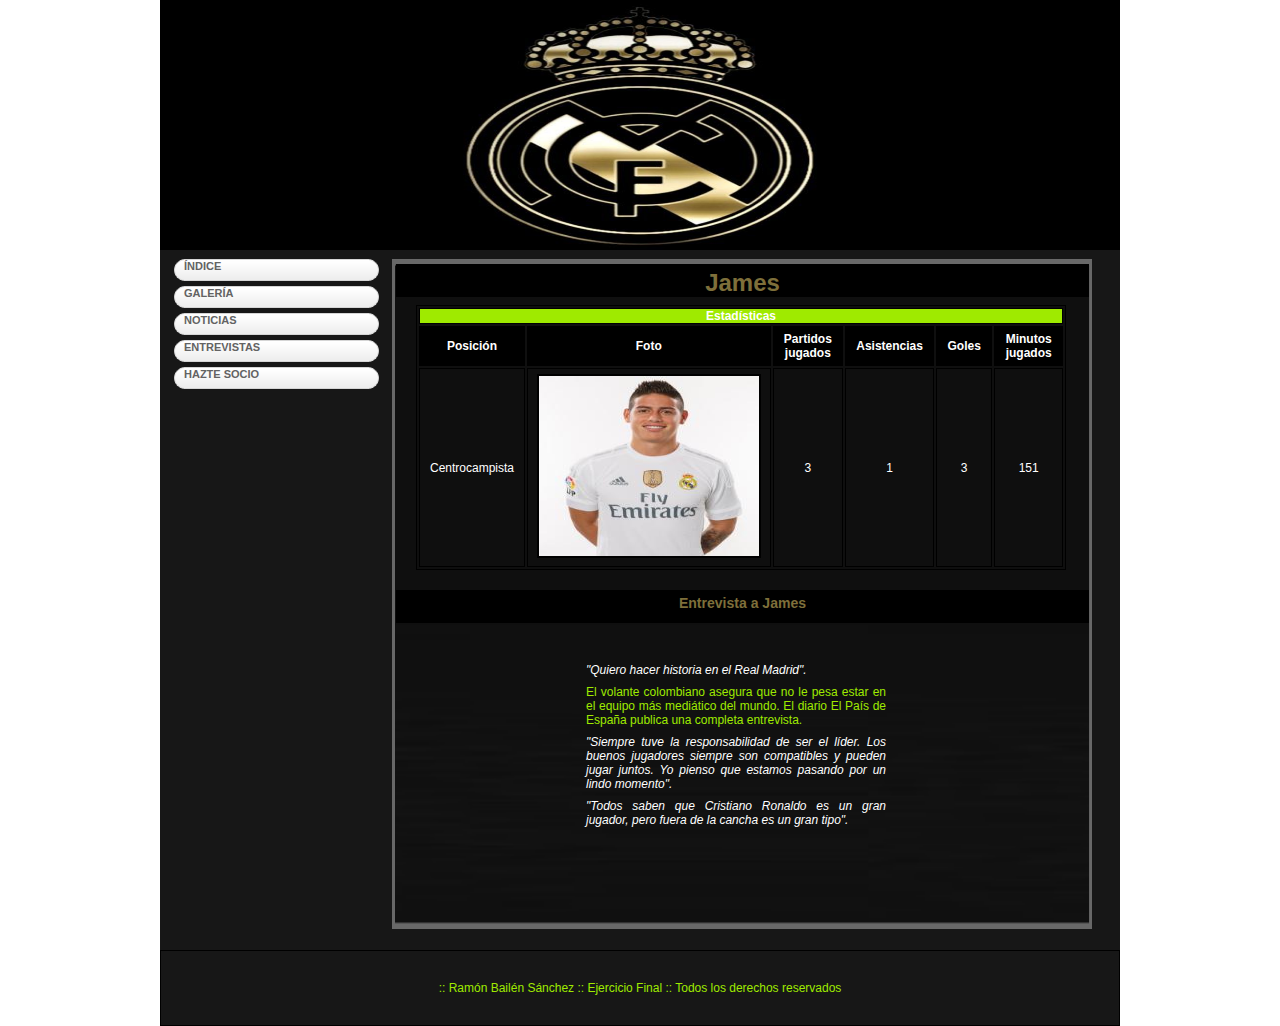
<file: info/james.html>
<!DOCTYPE html>

<HTML>

  <head>
    <title>Real Madrid CF | Web Oficial</title>
    <meta http-equiv="Content-Type" content="text/html; charset=utf-8" />
    <meta name="description" content="Toda la actualidad sobre el Real Madrid Club de Fútbol.">
    <meta name="robots" content="index, follow">
    <meta name="author" CONTENT="Ramón Bailén Sánchez">
    <meta name="keywords" content="Real Madrid, Madrid, fútbol, deporte, noticias, información, resultados, historia">
    <meta name="locality" content="Madrid, España, U.E." />
    <meta name="lang" content="es">
    <meta name="revisit-after" content="1 days">
    <meta name="category" content="Spanish, Spain, Fútbol">

    <!-- Declaración de fichero de estilos -->
    <link rel="stylesheet" type="text/css" href="../estilos/estilos.css">
  </head>

  <body>
    <!-- Div que contiene la página principal-->
    <div class="contenedor">

        <header>
          <!-- Div que contiene la cabecera-->
          <div class="cabecera">
            <img src="../img/header.jpg" alt="Imagen de cabecera" title="Imagen de cabecera">
          </div>
        </header>

        <!-- Sección 7 -->
        <section id="seccion7">

              <!-- Menú -->
              <nav id="menu">
                <ul>
                  <li class="active">
                    <div class="enlace"><a href="../index.html">Índice</a></div>
                  </li>
                  <li>
                    <div class="enlace"><a href="../galeria.html">Galería</a></div>
                  </li>
                  <li>
                    <div class="enlace"><a href="../noticias.html">Noticias</a></div>
                  </li>
                  <li>
                    <div class="enlace"><a href="../entrevistas.html">Entrevistas</a></div>
                  </li>
                  <li>
                    <div class="enlace"><a href="../socio.html">Hazte socio</a></div>
                  </li>
                </ul>
              </nav>

              <!-- Contenido de cada uno de los jugadores -->
              <div id="contenido-jugadores">
						<article>
							<header>
								<h1>James</h1>
							</header>

							<table>
								<tr>
									<th colspan="6"><font class="white">Estadísticas</font></th>
								</tr>
								
								<tr class="col_tit">
									<td>Posición</td>
									<td>Foto</td>
									<td>Partidos jugados</td>
									<td>Asistencias</td>
									<td>Goles</td>
									<td>Minutos jugados</td>
								</tr>
								
								<tr>
									<td>Centrocampista</td>
                  <td><img src="../img/plantilla/6.jpg" alt="Imagen de James" title="Imagen de James"></td>
                  <td>3</td>
                  <td>1</td>
                  <td>3</td>
                  <td>151</td>
								</tr>
							</table>
						</article>

						<article >
							<header>
								<h3>Entrevista a James</h3>
							</header>

							<div class="cuerpo-entrevista">
								<p><span class="ita">"Quiero hacer historia en el Real Madrid".</span></p>

                <p class="destacado">El volante colombiano asegura que no le pesa estar en el equipo más mediático del mundo. El diario El País de España publica una completa entrevista.</p>

                <p class="ita">"Siempre tuve la responsabilidad de ser el líder. Los buenos jugadores siempre son compatibles y pueden jugar juntos. Yo pienso que estamos pasando por un lindo momento".</p>

                <p class="ita">"Todos saben que Cristiano Ronaldo es un gran jugador, pero fuera de la cancha es un gran tipo".</p>
							</div>
						</article>

				</div>
		</section>

		<!-- Pie de página -->
       	<footer>
          	<!-- Div que contiene el pie de página-->
          	<div class="footer">
            	:: Ramón Bailén Sánchez :: Ejercicio Final :: Todos los derechos reservados
          	</div>
        </footer>

		</div>
	</body>

</HTML>
</file>
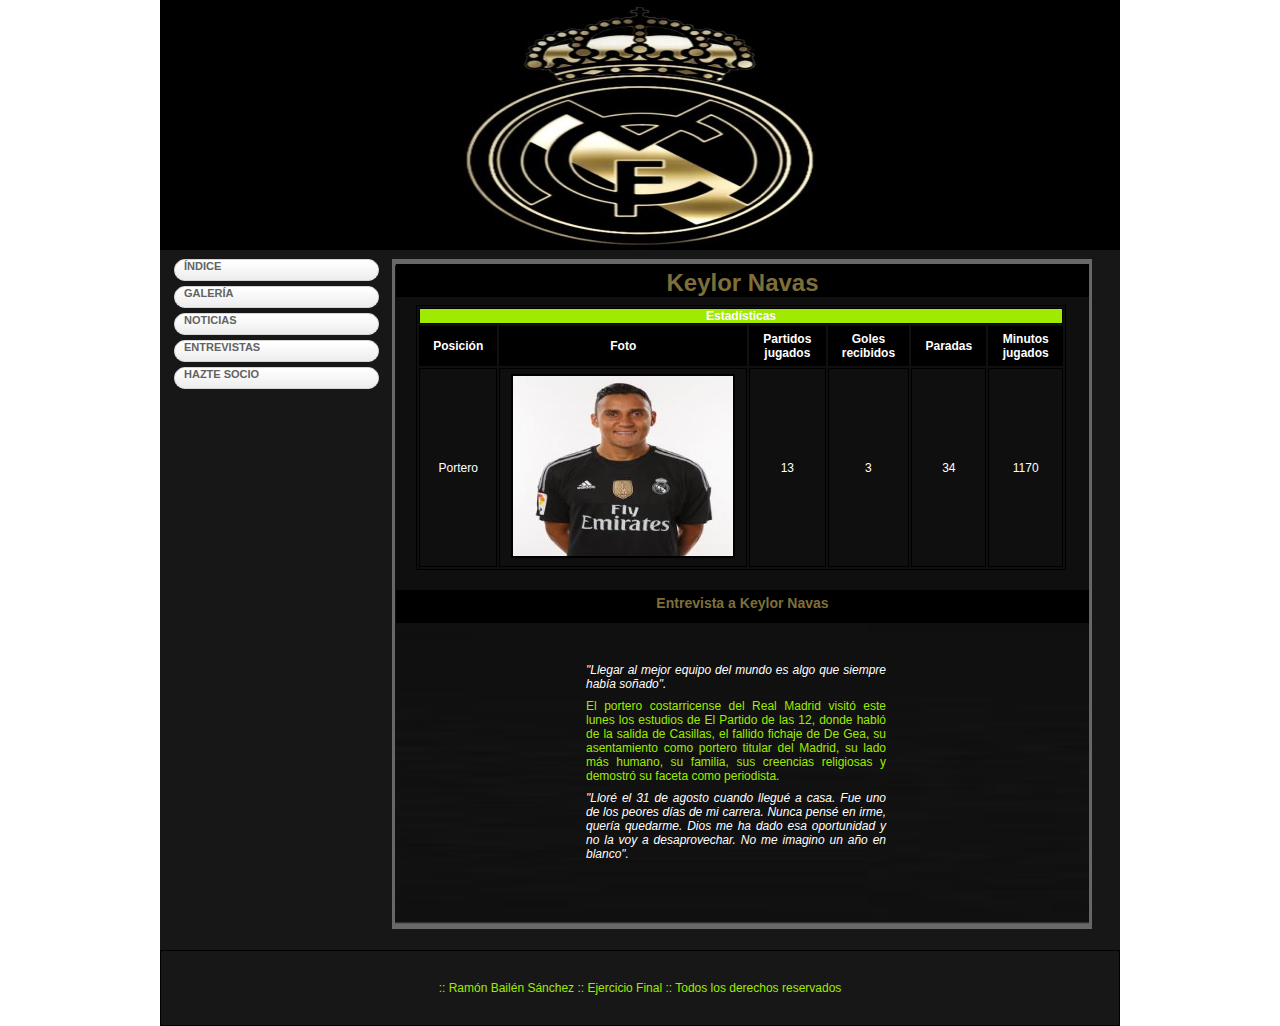
<file: info/keylor_navas.html>
<!DOCTYPE html>

<HTML>

  <head>
    <title>Real Madrid CF | Web Oficial</title>
    <meta http-equiv="Content-Type" content="text/html; charset=utf-8" />
    <meta name="description" content="Toda la actualidad sobre el Real Madrid Club de Fútbol.">
    <meta name="robots" content="index, follow">
    <meta name="author" CONTENT="Ramón Bailén Sánchez">
    <meta name="keywords" content="Real Madrid, Madrid, fútbol, deporte, noticias, información, resultados, historia">
    <meta name="locality" content="Madrid, España, U.E." />
    <meta name="lang" content="es">
    <meta name="revisit-after" content="1 days">
    <meta name="category" content="Spanish, Spain, Fútbol">

    <!-- Declaración de fichero de estilos -->
    <link rel="stylesheet" type="text/css" href="../estilos/estilos.css">
  </head>

  <body>
    <!-- Div que contiene la página principal-->
    <div class="contenedor">

        <header>
          <!-- Div que contiene la cabecera-->
          <div class="cabecera">
            <img src="../img/header.jpg" alt="Imagen de cabecera" title="Imagen de cabecera">
          </div>
        </header>

        <!-- Sección 7 -->
        <section id="seccion7">

              <!-- Menú -->
              <nav id="menu">
                <ul>
                  <li class="active">
                    <div class="enlace"><a href="../index.html">Índice</a></div>
                  </li>
                  <li>
                    <div class="enlace"><a href="../galeria.html">Galería</a></div>
                  </li>
                  <li>
                    <div class="enlace"><a href="../noticias.html">Noticias</a></div>
                  </li>
                  <li>
                    <div class="enlace"><a href="../entrevistas.html">Entrevistas</a></div>
                  </li>
                  <li>
                    <div class="enlace"><a href="../socio.html">Hazte socio</a></div>
                  </li>
                </ul>
              </nav>

              <!-- Contenido de cada uno de los jugadores -->
              <div id="contenido-jugadores">
						<article>
							<header>
								<h1>Keylor Navas</h1>
							</header>

							<table>
								<tr>
									<th colspan="6"><font class="white">Estadísticas</font></th>
								</tr>
								
								<tr class="col_tit">
                  <td>Posición</td>
                  <td>Foto</td>
                  <td>Partidos jugados</td>
                  <td>Goles recibidos</td>
                  <td>Paradas</td>
                  <td>Minutos jugados</td>
                </tr>
								
								<tr>
                  <td>Portero</td>
                  <td><img src="../img/plantilla/1.jpg" alt="Imagen de Keylor Navas" title="Imagen de Keylor Navas"></td>
                  <td>13</td>
                  <td>3</td>
                  <td>34</td>
                  <td>1170</td>
								</tr>
							</table>
						</article>

						<article >
							<header>
								<h3>Entrevista a Keylor Navas</h3>
							</header>

							<div class="cuerpo-entrevista">
								<p class="ita">"Llegar al mejor equipo del mundo es algo que siempre había soñado".</p>

                <p class="destacado">El portero costarricense del Real Madrid visitó este lunes los estudios de El Partido de las 12, donde habló de la salida de Casillas, el fallido fichaje de De Gea, su asentamiento como portero titular del Madrid, su lado más humano, su familia, sus creencias religiosas y demostró su faceta como periodista.</p>

                <p class="ita">"Lloré el 31 de agosto cuando llegué a casa. Fue uno de los peores días de mi carrera.
                 Nunca pensé en irme, quería quedarme. Dios me ha dado esa oportunidad y no la voy a desaprovechar.
                 No me imagino un año en blanco".</p>
							</div>
						</article>

				</div>
		</section>

		<!-- Pie de página -->
       	<footer>
          	<!-- Div que contiene el pie de página-->
          	<div class="footer">
            	:: Ramón Bailén Sánchez :: Ejercicio Final :: Todos los derechos reservados
          	</div>
        </footer>

		</div>
	</body>

</HTML>
</file>
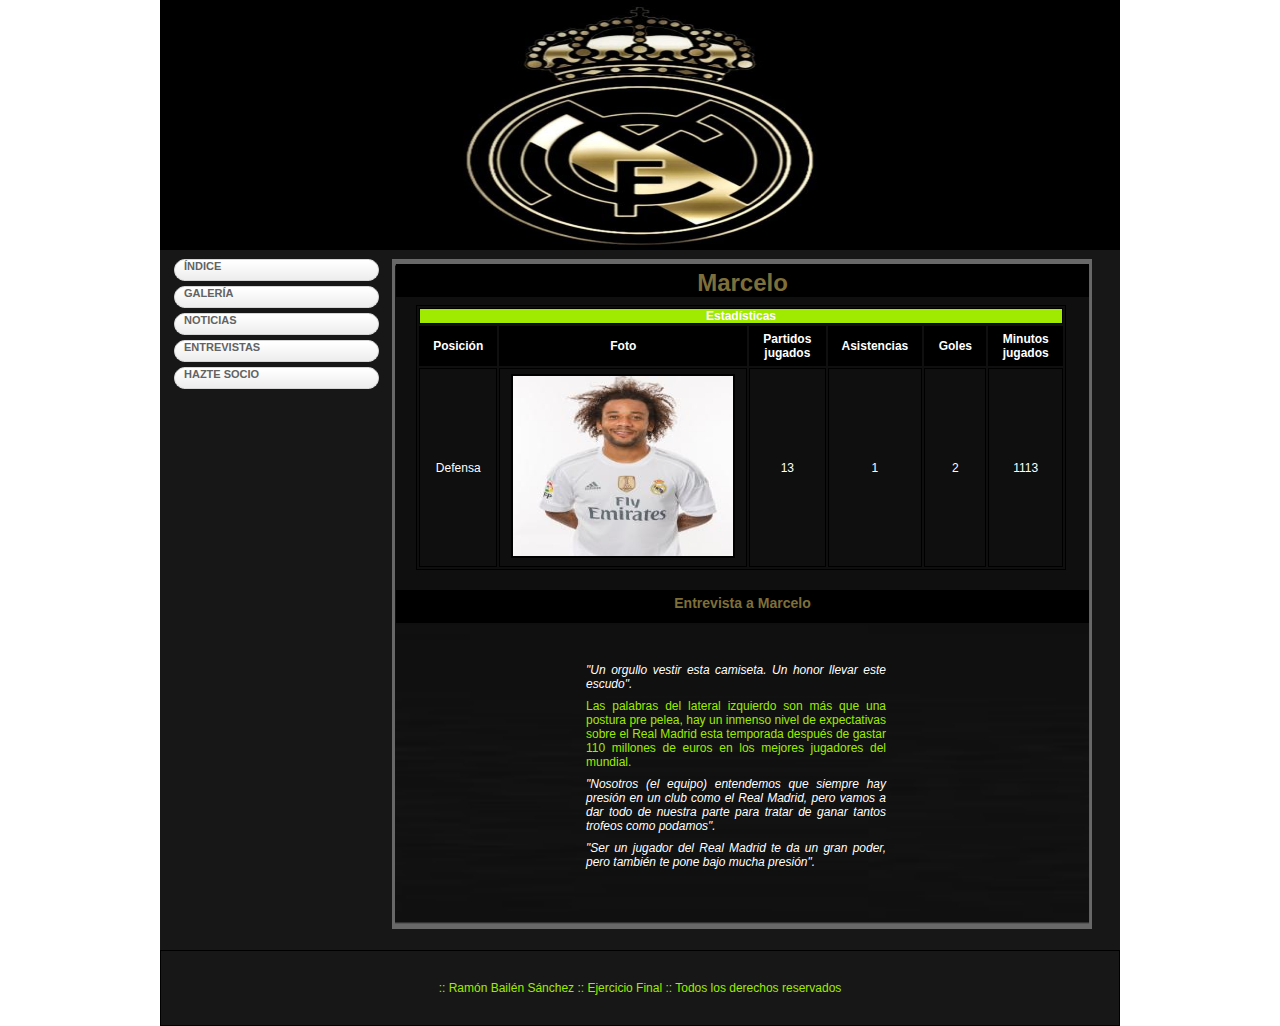
<file: info/marcelo.html>
<!DOCTYPE html>

<HTML>

  <head>
    <title>Real Madrid CF | Web Oficial</title>
    <meta http-equiv="Content-Type" content="text/html; charset=utf-8" />
    <meta name="description" content="Toda la actualidad sobre el Real Madrid Club de Fútbol.">
    <meta name="robots" content="index, follow">
    <meta name="author" CONTENT="Ramón Bailén Sánchez">
    <meta name="keywords" content="Real Madrid, Madrid, fútbol, deporte, noticias, información, resultados, historia">
    <meta name="locality" content="Madrid, España, U.E." />
    <meta name="lang" content="es">
    <meta name="revisit-after" content="1 days">
    <meta name="category" content="Spanish, Spain, Fútbol">

    <!-- Declaración de fichero de estilos -->
    <link rel="stylesheet" type="text/css" href="../estilos/estilos.css">
  </head>

  <body>
    <!-- Div que contiene la página principal-->
    <div class="contenedor">

        <header>
          <!-- Div que contiene la cabecera-->
          <div class="cabecera">
            <img src="../img/header.jpg" alt="Imagen de cabecera" title="Imagen de cabecera">
          </div>
        </header>

        <!-- Sección 7 -->
        <section id="seccion7">

              <!-- Menú -->
              <nav id="menu">
                <ul>
                  <li class="active">
                    <div class="enlace"><a href="../index.html">Índice</a></div>
                  </li>
                  <li>
                    <div class="enlace"><a href="../galeria.html">Galería</a></div>
                  </li>
                  <li>
                    <div class="enlace"><a href="../noticias.html">Noticias</a></div>
                  </li>
                  <li>
                    <div class="enlace"><a href="../entrevistas.html">Entrevistas</a></div>
                  </li>
                  <li>
                    <div class="enlace"><a href="../socio.html">Hazte socio</a></div>
                  </li>
                </ul>
              </nav>

              <!-- Contenido de cada uno de los jugadores -->
              <div id="contenido-jugadores">
						<article>
							<header>
								<h1>Marcelo</h1>
							</header>

							<table>
								<tr>
									<th colspan="6"><font class="white">Estadísticas</font></th>
								</tr>
								
								<tr class="col_tit">
									<td>Posición</td>
									<td>Foto</td>
									<td>Partidos jugados</td>
									<td>Asistencias</td>
									<td>Goles</td>
									<td>Minutos jugados</td>
								</tr>
								
								<tr>
                  <td>Defensa</td>
                  <td><img src="../img/plantilla/4.jpg" alt="Imagen de Marcelo" title="Imagen de Marcelo"></img></td>
                  <td>13</td>
                  <td>1</td>
                  <td>2</td>
                  <td>1113</td>
                </tr>
							</table>
						</article>

						<article >
							<header>
								<h3>Entrevista a Marcelo</h3>
							</header>

							<div class="cuerpo-entrevista">
								<p><span class="ita">"Un orgullo vestir esta camiseta. Un honor llevar este escudo".</span></p>

                <p class="destacado">Las palabras del lateral izquierdo son más que una postura pre pelea, hay un inmenso nivel de expectativas sobre el Real Madrid esta temporada después de gastar 110 millones de euros en los mejores jugadores del mundial.</p>

                <p class="ita">"Nosotros (el equipo) entendemos que siempre hay presión en un club como el Real Madrid, pero vamos a dar todo de nuestra parte para tratar de ganar tantos trofeos como podamos".</p>

                <p class="ita">"Ser un jugador del Real Madrid te da un gran poder, pero también te pone bajo mucha presión".</p>
							</div>
						</article>

				</div>
		</section>

		<!-- Pie de página -->
       	<footer>
          	<!-- Div que contiene el pie de página-->
          	<div class="footer">
            	:: Ramón Bailén Sánchez :: Ejercicio Final :: Todos los derechos reservados
          	</div>
        </footer>

		</div>
	</body>

</HTML>
</file>
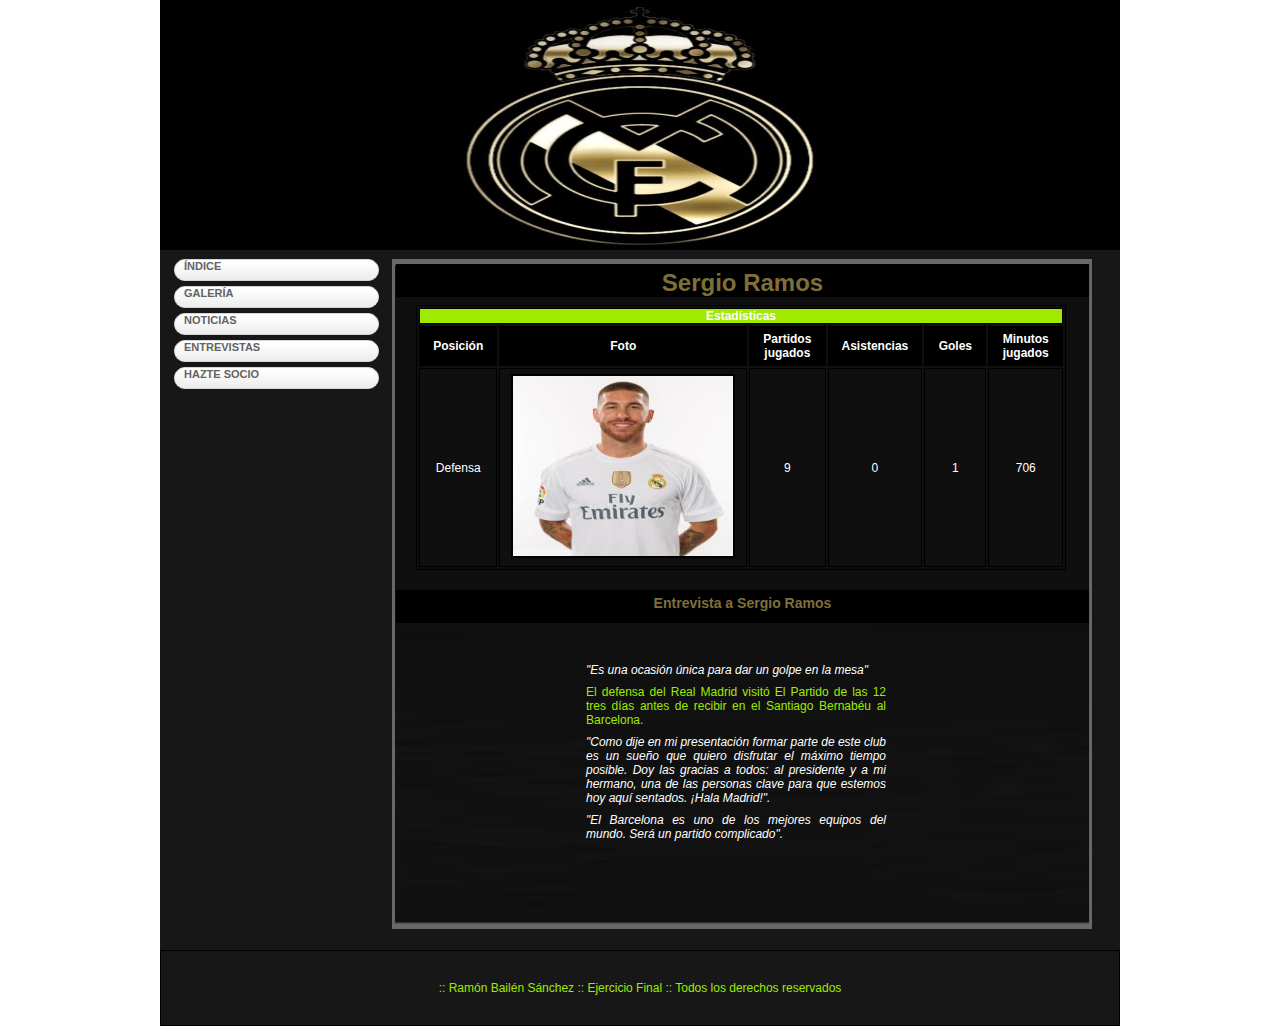
<file: info/sergio_ramos.html>
<!DOCTYPE html>

<HTML>

  <head>
    <title>Real Madrid CF | Web Oficial</title>
    <meta http-equiv="Content-Type" content="text/html; charset=utf-8" />
    <meta name="description" content="Toda la actualidad sobre el Real Madrid Club de Fútbol.">
    <meta name="robots" content="index, follow">
    <meta name="author" CONTENT="Ramón Bailén Sánchez">
    <meta name="keywords" content="Real Madrid, Madrid, fútbol, deporte, noticias, información, resultados, historia">
    <meta name="locality" content="Madrid, España, U.E." />
    <meta name="lang" content="es">
    <meta name="revisit-after" content="1 days">
    <meta name="category" content="Spanish, Spain, Fútbol">

    <!-- Declaración de fichero de estilos -->
    <link rel="stylesheet" type="text/css" href="../estilos/estilos.css">
  </head>

  <body>
    <!-- Div que contiene la página principal-->
    <div class="contenedor">

        <header>
          <!-- Div que contiene la cabecera-->
          <div class="cabecera">
            <img src="../img/header.jpg" alt="Imagen de cabecera" title="Imagen de cabecera">
          </div>
        </header>

        <!-- Sección 7 -->
        <section id="seccion7">

              <!-- Menú -->
              <nav id="menu">
                <ul>
                  <li class="active">
                    <div class="enlace"><a href="../index.html">Índice</a></div>
                  </li>
                  <li>
                    <div class="enlace"><a href="../galeria.html">Galería</a></div>
                  </li>
                  <li>
                    <div class="enlace"><a href="../noticias.html">Noticias</a></div>
                  </li>
                  <li>
                    <div class="enlace"><a href="../entrevistas.html">Entrevistas</a></div>
                  </li>
                  <li>
                    <div class="enlace"><a href="../socio.html">Hazte socio</a></div>
                  </li>
                </ul>
              </nav>

              <!-- Contenido de cada uno de los jugadores -->
              <div id="contenido-jugadores">
						<article>
							<header>
								<h1>Sergio Ramos</h1>
							</header>

							<table>
								<tr>
									<th colspan="6"><font class="white">Estadísticas</font></th>
								</tr>
								
								<tr class="col_tit">
									<td>Posición</td>
									<td>Foto</td>
									<td>Partidos jugados</td>
									<td>Asistencias</td>
									<td>Goles</td>
									<td>Minutos jugados</td>
								</tr>
								
								<tr>
                  <td>Defensa</td>
                  <td><img src="../img/plantilla/2.jpg" alt="Imagen de Sergio Ramos" title="Imagen de Sergio Ramos"></td>
                  <td>9</td>
                  <td>0</td>
                  <td>1</td>
                  <td>706</td>
                </tr>
							</table>
						</article>

						<article >
							<header>
								<h3>Entrevista a Sergio Ramos</h3>
							</header>

							<div class="cuerpo-entrevista">
								<p><span class="ita">"Es una ocasión única para dar un golpe en la mesa"</span></p>

                <p class="destacado">El defensa del Real Madrid visitó El Partido de las 12 tres días antes de recibir en el Santiago Bernabéu al Barcelona.</p>

                <p class="ita">"Como dije en mi presentación formar parte de este club es un sueño que quiero disfrutar el máximo tiempo posible. Doy las gracias a todos: al presidente y a mi hermano, una de las personas clave para que estemos hoy aquí sentados. ¡Hala Madrid!".</p>

                <p class="ita">"El Barcelona es uno de los mejores equipos del mundo. Será un partido complicado".</p>
							</div>
						</article>

				</div>
		</section>

		<!-- Pie de página -->
       	<footer>
          	<!-- Div que contiene el pie de página-->
          	<div class="footer">
            	:: Ramón Bailén Sánchez :: Ejercicio Final :: Todos los derechos reservados
          	</div>
        </footer>

		</div>
	</body>

</HTML>
</file>
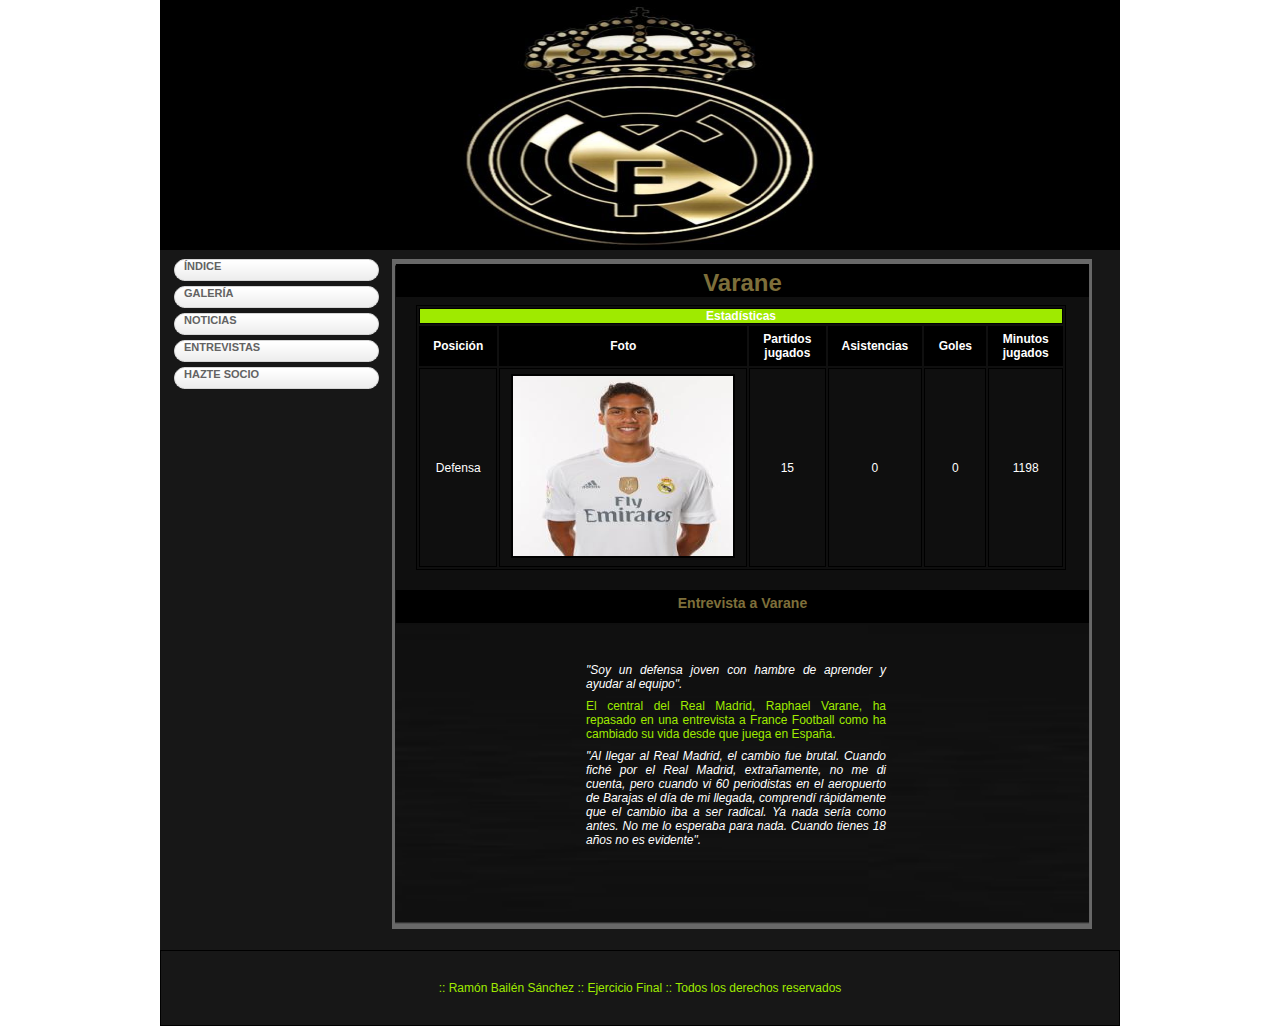
<file: info/varane.html>
<!DOCTYPE html>

<HTML>

  <head>
    <title>Real Madrid CF | Web Oficial</title>
    <meta http-equiv="Content-Type" content="text/html; charset=utf-8" />
    <meta name="description" content="Toda la actualidad sobre el Real Madrid Club de Fútbol.">
    <meta name="robots" content="index, follow">
    <meta name="author" CONTENT="Ramón Bailén Sánchez">
    <meta name="keywords" content="Real Madrid, Madrid, fútbol, deporte, noticias, información, resultados, historia">
    <meta name="locality" content="Madrid, España, U.E." />
    <meta name="lang" content="es">
    <meta name="revisit-after" content="1 days">
    <meta name="category" content="Spanish, Spain, Fútbol">

    <!-- Declaración de fichero de estilos -->
    <link rel="stylesheet" type="text/css" href="../estilos/estilos.css">
  </head>

  <body>
    <!-- Div que contiene la página principal-->
    <div class="contenedor">

        <header>
          <!-- Div que contiene la cabecera-->
          <div class="cabecera">
            <img src="../img/header.jpg" alt="Imagen de cabecera" title="Imagen de cabecera">
          </div>
        </header>

        <!-- Sección 7 -->
        <section id="seccion7">

              <!-- Menú -->
              <nav id="menu">
                <ul>
                  <li class="active">
                    <div class="enlace"><a href="../index.html">Índice</a></div>
                  </li>
                  <li>
                    <div class="enlace"><a href="../galeria.html">Galería</a></div>
                  </li>
                  <li>
                    <div class="enlace"><a href="../noticias.html">Noticias</a></div>
                  </li>
                  <li>
                    <div class="enlace"><a href="../entrevistas.html">Entrevistas</a></div>
                  </li>
                  <li>
                    <div class="enlace"><a href="../socio.html">Hazte socio</a></div>
                  </li>
                </ul>
              </nav>

              <!-- Contenido de cada uno de los jugadores -->
              <div id="contenido-jugadores">
						<article>
							<header>
								<h1>Varane</h1>
							</header>

							<table>
								<tr>
									<th colspan="6"><font class="white">Estadísticas</font></th>
								</tr>
								
								<tr class="col_tit">
									<td>Posición</td>
									<td>Foto</td>
									<td>Partidos jugados</td>
									<td>Asistencias</td>
									<td>Goles</td>
									<td>Minutos jugados</td>
								</tr>
								
								<tr>
                  <td>Defensa</td>
                  <td><img src="../img/plantilla/3.jpg" alt="Imagen de Varane" title="Imagen de Varane"></img></td>
                  <td>15</td>
                  <td>0</td>
                  <td>0</td>
                  <td>1198</td>
                </tr>
							</table>
						</article>

						<article >
							<header>
								<h3>Entrevista a Varane</h3>
							</header>

							<div class="cuerpo-entrevista">
								<p><span class="ita">"Soy un defensa joven con hambre de aprender y ayudar al equipo".</span></p>

                <p class="destacado">El central del Real Madrid, Raphael Varane, ha repasado en una entrevista a France Football como ha cambiado su vida desde que juega en España.</p>

                <p class="ita">"Al llegar al Real Madrid, el cambio fue brutal. Cuando fiché por el Real Madrid, extrañamente, no me di cuenta, pero cuando vi 60 periodistas en el aeropuerto de Barajas el día de mi llegada, comprendí rápidamente que el cambio iba a ser radical. Ya nada sería como antes. No me lo esperaba para nada. Cuando tienes 18 años no es evidente".</p>
							</div>
						</article>

				</div>
		</section>

		<!-- Pie de página -->
       	<footer>
          	<!-- Div que contiene el pie de página-->
          	<div class="footer">
            	:: Ramón Bailén Sánchez :: Ejercicio Final :: Todos los derechos reservados
          	</div>
        </footer>

		</div>
	</body>

</HTML>
</file>
<file: estilos/estilos.css>
/* Contenedor de la página */
.contenedor{font-size: 12px; font-family: Arial, sans-serif; color: #FFFFFF; background: #171717; text-align: left; position: relative; clear: both; width: 960px; margin: 0 auto; padding: 0px;}




/* Cabecera */
header{background-color: #000000; height: 250px; text-align:center;}
.cabecera{position:relative; clear: both;}
.cabecera img{width:40%; height: 250px;}




/* Comunes en el diseño */
a {color: #9FEA00; text-decoration: none;}
.left { float: left; display: inline;} 
* {padding: 0; margin: 0;}




/* Sección 1 (index.html)*/
#seccion1 {position: relative; height: 340px; background: url(../img/seccion1.jpg);}

/* Menú de la sección 1 */
#menu ul {list-style-type: none; width: 205px; padding-top: 9px; padding-left: 14px;}
#menu ul li {padding-bottom:5px;}
#menu ul li a {padding-left: 10px; padding-top: 5px; text-transform: uppercase; color: #636363; font-size: 11px; font-weight: bold;}
#menu ul li .enlace {background: url(../img/caja-menu.png); background-repeat: no-repeat; height: 22px;}
#menu ul li.marcado a {color: #7E6F3A;}
#menu ul li a:hover {text-decoration: none; color: red;}

/* Bienvenido y entrevistas de la sección 1 */
#contenido-be {position: absolute; top: 9px; left: 232px; background: url(../img/caja-comodin.png); background-repeat: no-repeat; width: 710px; height: 320px; padding-top: 5px; padding-left: 4px;}

/* Bienvenido */
.bienvenido {position: relative; width: 440px; float: left;}
.bienvenido img {border: 1px solid #000000; width: 440px; height: 310px;}
.bienvenido h4 {font-size: 12px; color: #9FEA00;}
.bienvenido p {color: #FFFFFF; font-size: 10px;}
.info-bienvenido {width: 426px; height: 46px; padding-left: 10px; padding-top: 7px; padding-right: 5px; position: absolute; left: 0; top: 260px;}

/* Entrevistas */
.entrevistas {width: 260px; padding-left: 6px; float: left;}
.num-entrevista {padding-right: 5px; padding-bottom: 10px;}
.num-entrevista img {width: 70px; height: 70px; border: 1px solid #000; margin-right: 3px;}
.num-entrevista h4 {font-size: 12px; color: #9FEA00;padding-top: 4px;}
.num-entrevista p {color: #C9C9C9; font-size: 10px; text-align: justify;}




/* Sección 2 (index.html) */
#seccion2 {margin: 0 auto; width: 930px; padding-top: 8px;}
#seccion2 h2 {color: #FFFFFF; font-size: 16px; text-transform: uppercase; padding-bottom: 2px;}

/* Resultados y socios de la sección 2*/
#datos {padding-top: 14px; width: 197px; padding-right: 20px; float: left;} 
#datos ul {list-style-type: none; padding-bottom: 7px;}
#datos .resultados ul li, .socios ul li {background: url(../img/linea-divisora.gif) repeat-x 0 bottom; padding-bottom: 5px; padding-top: 5px;}
#datos ul li .date {color: #93DE3C; font-size: 9px;} 
.socios ul li p{color: #9FEA00;}

/* Fotografías y noticias de la sección 2*/
#contenido-fotos-noticias {width: 713px; float: left;}
a.boton {background: url(../img/boton.png); background-repeat: no-repeat; float: right; width: 81px;height: 16px; display: block; color: #373737; font-size: 10px; padding-top: 3px; text-align: center; text-transform: uppercase;}
a.boton:hover {text-decoration: none; color: red;}

/* Fotografías de la sección 2 */
.fotos {background: url(../img/caja-fotos.gif); background-repeat: no-repeat; width: 209px; height: 228px; float: left; padding: 10px 26px 17px 8px;}
.ultima {padding-right: 10px}
.fotos h3 {font-size: 13px; color: #303235; text-transform: uppercase; padding-bottom: 8px;}
.fotos img {width: 205px; height: 100px; border: 1px solid #cfcfcf; padding: 1px; margin-bottom: 6px;}
.fotos p {color: #1F1F1F; width: 205px; text-align: justify;}
.fotos p span {padding-bottom: 6px; display: block;}

/* Noticias de la sección 2 */
.colocacion-noticias {line-height: 0; clear: both;}
.noticias {width: 690px; height: 190px; background: url(../img/caja-noticias.gif); background-repeat: no-repeat; padding-left: 10px; padding-top: 17px; padding-right: 13px; padding-bottom: 17px;}
.noticias h2 {padding-bottom: 10px;}
.not-izq {background: url(../img/noticias.gif); background-repeat: no-repeat; width: 332px; height: 60px; float: left; padding-top: 8px; padding-left: 6px; padding-right: 17px; padding-bottom: 15px;}
.not-izq img {width: 90px; height: 50px; border: 3px solid #333; margin-right: 7px;}
.not-izq p {color: #F9F9F9;}
.not-der {padding-right: 5px; background: url(../img/noticias.gif); background-repeat: no-repeat; width: 324px;}




/* Sección 3 (galeria.html)*/
#seccion3 {position: relative; height: 1270px;}

/* Galería de fotografías de la sección 3 */
#contenido-galeria {position: absolute; top: 9px; left: 232px; background: url(../img/caja-comodin.png); background-repeat: no-repeat; background-size: 700px 1250px; width: 710px; height: 1250px; padding-top: 5px; padding-left: 4px;}
#galeria img {padding-left: 23px; width: 310px; height: 150px;}
#galeria h2{color: #7E6F3A; padding-bottom: 5px; padding-top: 5px;}
#galeria h4{color: #9FEA00; padding-left: 5px; padding-top: 5px;}
#galeria p{color: #FFFFFF; padding-left: 5px; padding-bottom: 5px;}




/* Sección 4 (noticias.html)*/
#seccion4 {position: relative; height: 1040px;}

/* Noticias de la sección 4 */
#contenido-noticias {position: absolute; top: 9px; left: 232px; background: url(../img/caja-comodin.png); background-repeat: no-repeat; background-size: 700px 1020px; width: 710px; height: 1020px; padding-top: 5px; padding-left: 4px;}
#notic img{padding-left: 190px; width: 310px; height: 150px;}
#notic header{width: 693px; height: 25px;}
#notic h1{color: #7E6F3A; padding-bottom: 5px; padding-top: 5px;}
#notic h4{color: #9FEA00; padding-left: 5px; padding-top: 5px; padding-bottom: 5px;}
#notic p{color: #FFFFFF; padding-left: 5px; padding-bottom: 8px; padding-right: 15px;}




/* Sección  5 (entrevistas.html)*/
#seccion5 {position: relative; height: 700px;}

/* Entrevistas de la sección 5*/
#contenido-entrevistas {position: absolute; top: 9px; left: 232px; background: url(../img/caja-comodin.png); background-repeat: no-repeat; background-size: 700px 670px; width: 710px; height: 670px; padding-top: 5px; padding-left: 4px;}
#entre img{padding-left: 20px; width: 150px; height: 150px;}
#entre header{width: 693px; height: 25px;}
#entre h1{color: #7E6F3A; padding-bottom: 5px; padding-top: 5px;}
.pie {float:left;  margin:20px;}
.pie img{display: block; margin: 0 auto;}
.pie p{text-align:center; font-weight:bold; font-size: 14px;}




/* Sección 6 (socios.html) */
#seccion6 {position: relative; height: 700px;}

/* Socios de la sección 6 */
#contenido-socios {position: absolute; top: 9px; left: 232px; background: url(../img/caja-comodin.png); background-repeat: no-repeat; background-size: 700px 670px; width: 710px; height: 670px; padding-top: 5px; padding-left: 4px;}
#contenido-socios header{width: 693px; height: 25px;}
#contenido-socios h1{color: #7E6F3A; padding-bottom: 5px; padding-top: 5px;}

/* Formulario de la sección 6 */
.formulario{margin: 8px; padding-left: 30px; padding-right: 30px; padding-bottom: 30px;}
.formulario h2{padding-bottom: 8px;}
form label{display: block; width: 80px;}
form .caja{display: inline-block; width: 250px; margin-bottom: 10px; overflow: hidden; padding: 4px; border: 1px solid #6E6E6E; font-family: sans-serif;}
.boton_form {text-shadow: 0px 1px rgba(0, 0, 0, 0.2); text-align:center; text-decoration: none; font-family: sans-serif; display:inline-block; color: #FFFFFF; background: #6E6E6E; padding: 6px 20px; margin: 10px 5px; white-space: nowrap; -webkit-border-radius: 2px; -moz-border-radius: 2px; border-radius: 10px;}
.verde{background: #9FEA00; color: #000000; font-weight: bold; border: 1px solid #534D7A; width: 180px;}
.verde:hover{background: #9FF781; color: #000000; font-weight: bold;}




/* Sección 7 (nombre-jugador.html) */
#seccion7 {position: relative; height: 700px;}

/* Jugadores de la sección 7 */
#contenido-jugadores {position: absolute; top: 9px; left: 232px; background: url(../img/caja-comodin.png); background-repeat: no-repeat; background-size: 700px 670px; width: 710px; height: 670px; padding-top: 5px; padding-left: 4px;}
#contenido-jugadores header{width: 693px; height: 25px; padding-bottom: 8px;}
#contenido-jugadores h1, h3{color: #7E6F3A; padding-bottom: 5px; padding-top: 5px;}
.ita {font-style: italic;}
.destacado {color: #9FEA00;}
.cuerpo-entrevista {padding-left: 190px; padding-top: 40px; padding-bottom: 40px;}
.cuerpo-entrevista p{width: 300px; text-align: justify; padding-bottom: 8px;}

/* Tabla de la sección 7 */
table, td, th {width: 650px; border: 1px solid black; margin: 0 auto; margin-bottom: 20px; margin-left: 20px; margin-top: 8px;}
table td{text-align: center; padding: 5px;}
table tr{text-align: center;}
table th{background-color: #9FEA00;}
table img{width: 220px;height: 180px;border: 2px solid black}
.col_tit{background-color: #000000; font-weight: bold;}




/* Pie de página*/
.footer{border: 1px solid black; font-size:12px; position:relative; clear:both; color: #9FEA00; text-align:center; padding: 30px;}
</file>
